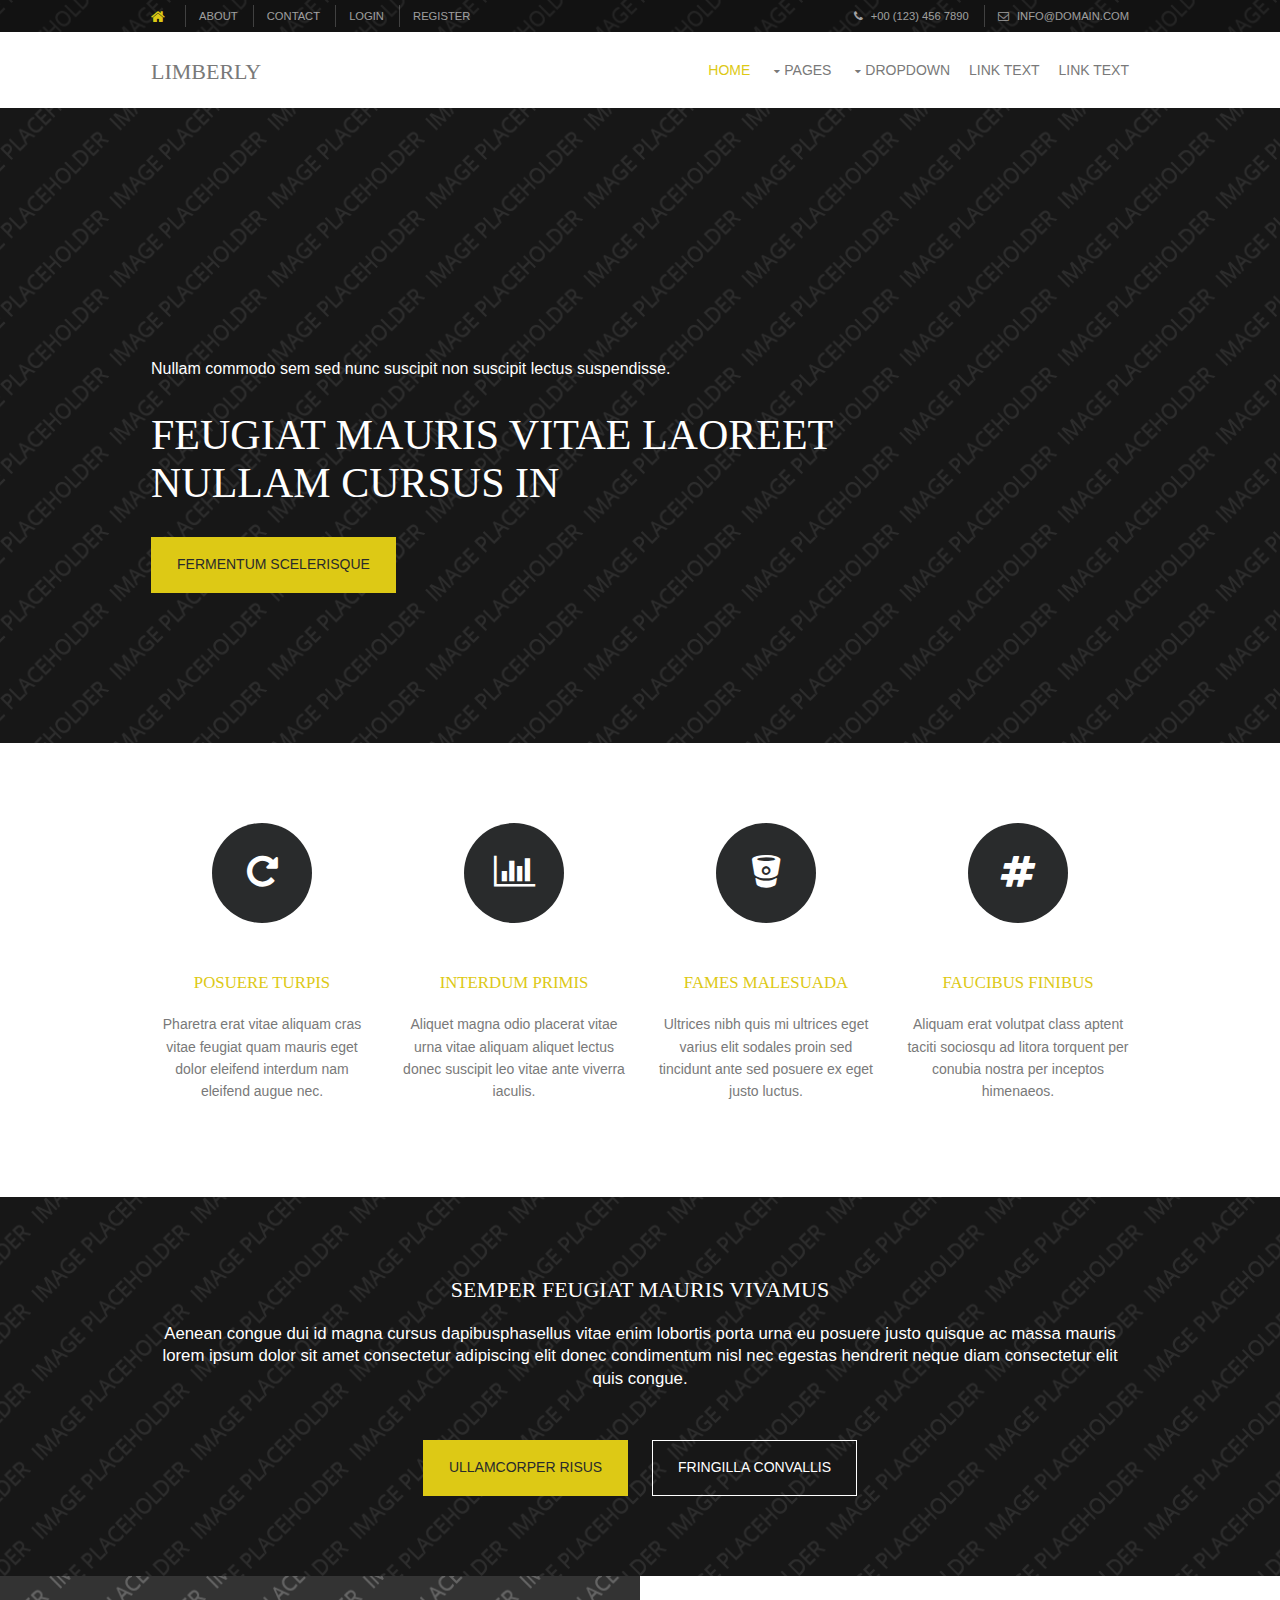
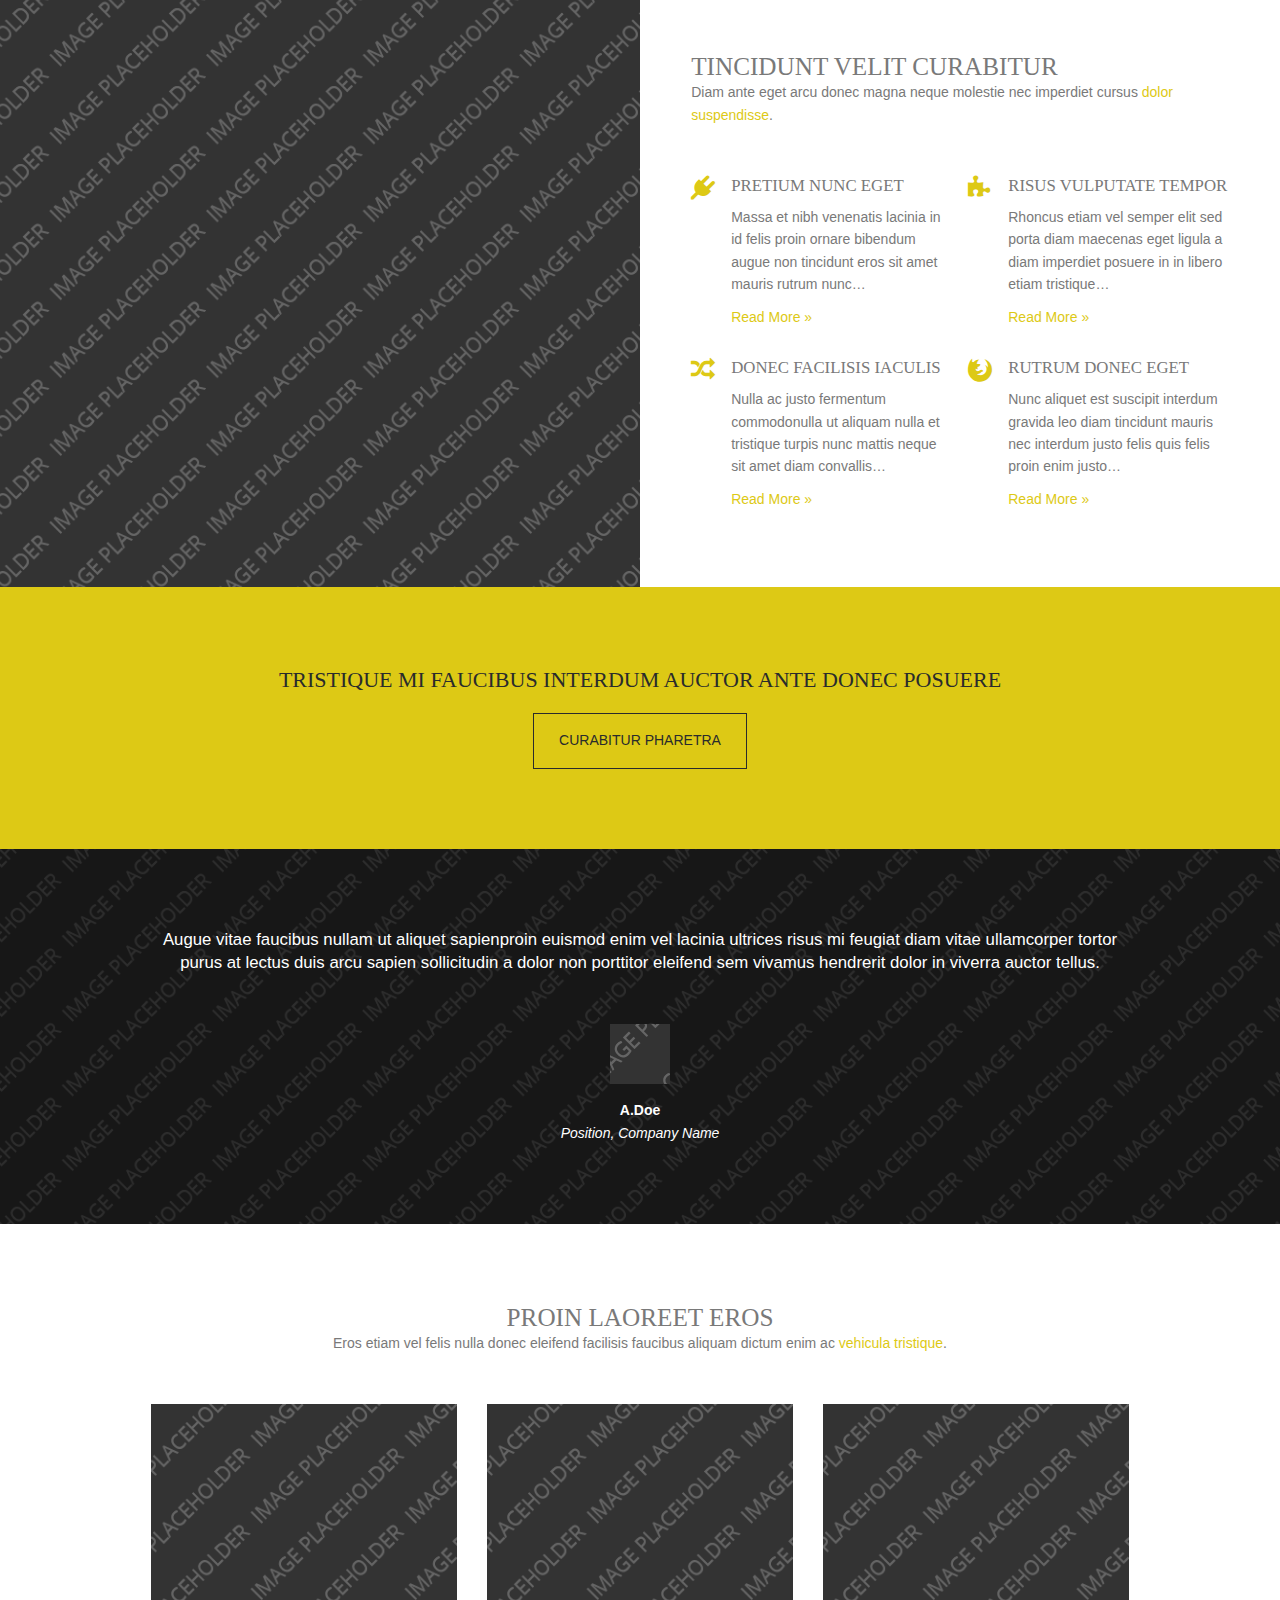
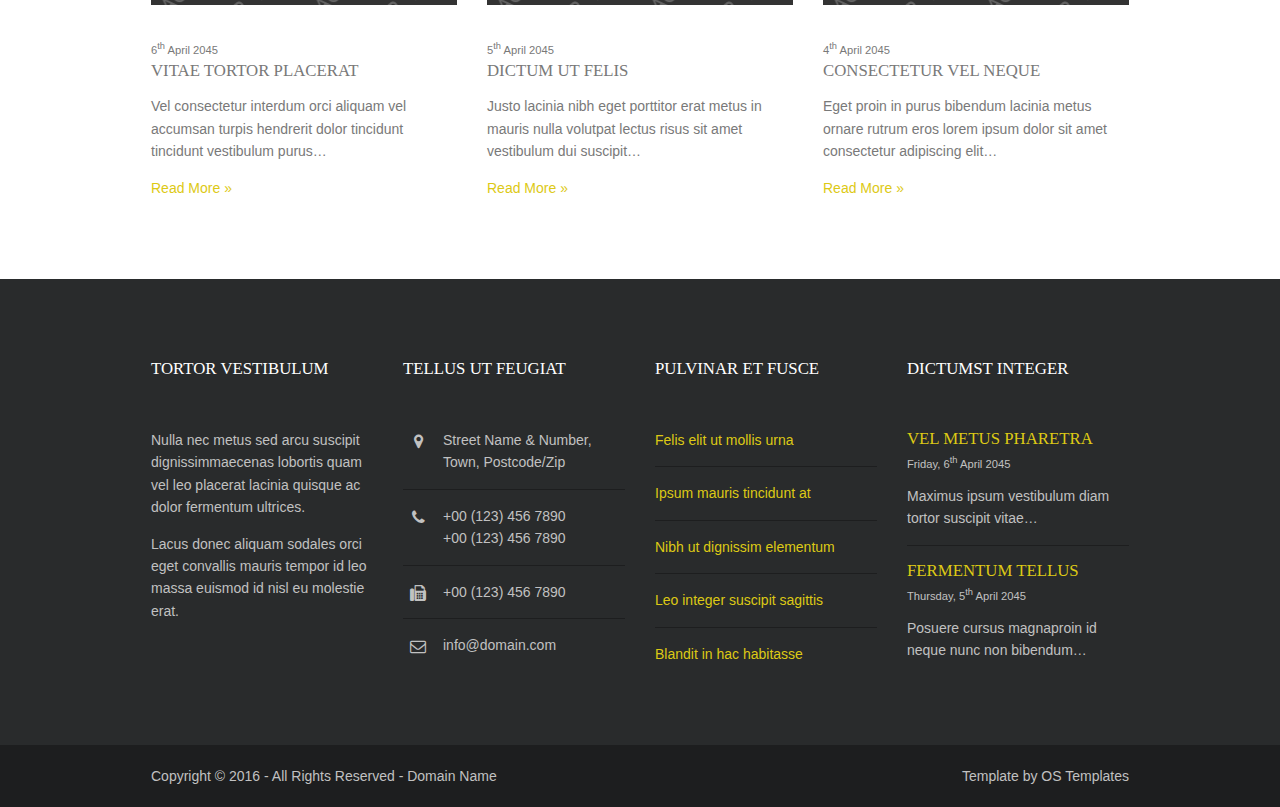
<file: index.html>
<!DOCTYPE html>
<!--
Template Name: Limberly
Author: <a href="http://www.os-templates.com/">OS Templates</a>
Author URI: http://www.os-templates.com/
Licence: Free to use under our free template licence terms
Licence URI: http://www.os-templates.com/template-terms
-->
<html>
<head>
<title>Limberly</title>
<meta charset="utf-8">
<meta name="viewport" content="width=device-width, initial-scale=1.0, maximum-scale=1.0, user-scalable=no">
<link href="layout/styles/layout.css" rel="stylesheet" type="text/css" media="all">
</head>
<body id="top">
<!-- ################################################################################################ -->
<!-- ################################################################################################ -->
<!-- ################################################################################################ -->
<!-- Top Background Image Wrapper -->
<div class="bgded overlay" style="background-image:url('images/demo/backgrounds/01.png');"> 
  <!-- ################################################################################################ -->
  <div class="wrapper row0">
    <div id="topbar" class="hoc clear"> 
      <!-- ################################################################################################ -->
      <div class="fl_left">
        <ul class="nospace">
          <li><a href="#"><i class="fa fa-lg fa-home"></i></a></li>
          <li><a href="#">About</a></li>
          <li><a href="#">Contact</a></li>
          <li><a href="#">Login</a></li>
          <li><a href="#">Register</a></li>
        </ul>
      </div>
      <div class="fl_right">
        <ul class="nospace">
          <li><i class="fa fa-phone"></i> +00 (123) 456 7890</li>
          <li><i class="fa fa-envelope-o"></i> info@domain.com</li>
        </ul>
      </div>
      <!-- ################################################################################################ -->
    </div>
  </div>
  <!-- ################################################################################################ -->
  <!-- ################################################################################################ -->
  <!-- ################################################################################################ -->
  <div class="wrapper row1">
    <header id="header" class="hoc clear"> 
      <!-- ################################################################################################ -->
      <div id="logo" class="fl_left">
        <h1><a href="index.html">Limberly</a></h1>
      </div>
      <nav id="mainav" class="fl_right">
        <ul class="clear">
          <li class="active"><a href="index.html">Home</a></li>
          <li><a class="drop" href="#">Pages</a>
            <ul>
              <li><a href="pages/gallery.html">Gallery</a></li>
              <li><a href="pages/full-width.html">Full Width</a></li>
              <li><a href="pages/sidebar-left.html">Sidebar Left</a></li>
              <li><a href="pages/sidebar-right.html">Sidebar Right</a></li>
              <li><a href="pages/basic-grid.html">Basic Grid</a></li>
            </ul>
          </li>
          <li><a class="drop" href="#">Dropdown</a>
            <ul>
              <li><a href="#">Level 2</a></li>
              <li><a class="drop" href="#">Level 2 + Drop</a>
                <ul>
                  <li><a href="#">Level 3</a></li>
                  <li><a href="#">Level 3</a></li>
                  <li><a href="#">Level 3</a></li>
                </ul>
              </li>
              <li><a href="#">Level 2</a></li>
            </ul>
          </li>
          <li><a href="#">Link Text</a></li>
          <li><a href="#">Link Text</a></li>
        </ul>
      </nav>
      <!-- ################################################################################################ -->
    </header>
  </div>
  <!-- ################################################################################################ -->
  <!-- ################################################################################################ -->
  <!-- ################################################################################################ -->
  <div id="pageintro" class="hoc clear"> 
    <!-- ################################################################################################ -->
    <article class="introtxt">
      <p>Nullam commodo sem sed nunc suscipit non suscipit lectus suspendisse.</p>
      <h2 class="heading">Feugiat mauris vitae laoreet nullam cursus in</h2>
      <footer><a class="btn" href="#">Fermentum scelerisque</a></footer>
    </article>
    <!-- ################################################################################################ -->
    <div class="clear"></div>
  </div>
  <!-- ################################################################################################ -->
</div>
<!-- End Top Background Image Wrapper -->
<!-- ################################################################################################ -->
<!-- ################################################################################################ -->
<!-- ################################################################################################ -->
<div class="wrapper row3">
  <main class="hoc container clear"> 
    <!-- main body -->
    <!-- ################################################################################################ -->
    <div class="group center">
      <article class="one_quarter first"><i class="icon fa fa-repeat"></i>
        <h4 class="font-x1"><a href="#">Posuere turpis</a></h4>
        <p>Pharetra erat vitae aliquam cras vitae feugiat quam mauris eget dolor eleifend interdum nam eleifend augue nec.</p>
      </article>
      <article class="one_quarter"><i class="icon fa fa-bar-chart"></i>
        <h4 class="font-x1"><a href="#">Interdum primis</a></h4>
        <p>Aliquet magna odio placerat vitae urna vitae aliquam aliquet lectus donec suscipit leo vitae ante viverra iaculis.</p>
      </article>
      <article class="one_quarter"><i class="icon fa fa-bitbucket"></i>
        <h4 class="font-x1"><a href="#">Fames malesuada</a></h4>
        <p>Ultrices nibh quis mi ultrices eget varius elit sodales proin sed tincidunt ante sed posuere ex eget justo luctus.</p>
      </article>
      <article class="one_quarter"><i class="icon fa fa-hashtag"></i>
        <h4 class="font-x1"><a href="#">Faucibus finibus</a></h4>
        <p>Aliquam erat volutpat class aptent taciti sociosqu ad litora torquent per conubia nostra per inceptos himenaeos.</p>
      </article>
    </div>
    <!-- ################################################################################################ -->
    <!-- / main body -->
    <div class="clear"></div>
  </main>
</div>
<!-- ################################################################################################ -->
<!-- ################################################################################################ -->
<!-- ################################################################################################ -->
<div class="wrapper bgded overlay" style="background-image:url('images/demo/backgrounds/02.png');">
  <div class="hoc container clear center"> 
    <!-- ################################################################################################ -->
    <article>
      <h2 class="heading">Semper feugiat mauris vivamus</h2>
      <p class="nospace btmspace-50 font-x1">Aenean congue dui id magna cursus dapibusphasellus vitae enim lobortis porta urna eu posuere justo quisque ac massa mauris lorem ipsum dolor sit amet consectetur adipiscing elit donec condimentum nisl nec egestas hendrerit neque diam consectetur elit quis congue.</p>
      <footer>
        <ul class="nospace inline pushright">
          <li><a class="btn" href="#">Ullamcorper risus</a></li>
          <li><a class="btn inverse" href="#">Fringilla convallis</a></li>
        </ul>
      </footer>
    </article>
    <!-- ################################################################################################ -->
  </div>
</div>
<!-- ################################################################################################ -->
<!-- ################################################################################################ -->
<!-- ################################################################################################ -->
<div class="wrapper">
  <div class="split clear" style="background-image:url('images/demo/backgrounds/03.png');">
    <section class="box"> 
      <!-- ################################################################################################ -->
      <div class="btmspace-50">
        <h3 class="font-x2 nospace">Tincidunt velit curabitur</h3>
        <p class="nospace">Diam ante eget arcu donec magna neque molestie nec imperdiet cursus <a href="#">dolor suspendisse</a>.</p>
      </div>
      <ul class="nospace group services">
        <li class="one_half first">
          <article><a href="#"><i class="fa fa-plug"></i></a>
            <h6 class="heading">Pretium nunc eget</h6>
            <p>Massa et nibh venenatis lacinia in id felis proin ornare bibendum augue non tincidunt eros sit amet mauris rutrum nunc&hellip;</p>
            <footer><a href="#">Read More &raquo;</a></footer>
          </article>
        </li>
        <li class="one_half">
          <article><a href="#"><i class="fa fa-puzzle-piece"></i></a>
            <h6 class="heading">Risus vulputate tempor</h6>
            <p>Rhoncus etiam vel semper elit sed porta diam maecenas eget ligula a diam imperdiet posuere in in libero etiam tristique&hellip;</p>
            <footer><a href="#">Read More &raquo;</a></footer>
          </article>
        </li>
        <li class="one_half first">
          <article><a href="#"><i class="fa fa-random"></i></a>
            <h6 class="heading">Donec facilisis iaculis</h6>
            <p>Nulla ac justo fermentum commodonulla ut aliquam nulla et tristique turpis nunc mattis neque sit amet diam convallis&hellip;</p>
            <footer><a href="#">Read More &raquo;</a></footer>
          </article>
        </li>
        <li class="one_half">
          <article><a href="#"><i class="fa fa-firefox"></i></a>
            <h6 class="heading">Rutrum donec eget</h6>
            <p>Nunc aliquet est suscipit interdum gravida leo diam tincidunt mauris nec interdum justo felis quis felis proin enim justo&hellip;</p>
            <footer><a href="#">Read More &raquo;</a></footer>
          </article>
        </li>
      </ul>
      <!-- ################################################################################################ -->
    </section>
  </div>
</div>
<!-- ################################################################################################ -->
<!-- ################################################################################################ -->
<!-- ################################################################################################ -->
<div class="wrapper coloured">
  <article class="hoc container clear center"> 
    <!-- ################################################################################################ -->
    <h6 class="heading capitalise">Tristique mi faucibus interdum auctor ante donec posuere</h6>
    <p class="nospace"><a class="btn inverse" href="#">Curabitur pharetra</a></p>
    <!-- ################################################################################################ -->
  </article>
</div>
<!-- ################################################################################################ -->
<!-- ################################################################################################ -->
<!-- ################################################################################################ -->
<div class="wrapper bgded overlay" style="background-image:url('images/demo/backgrounds/04.png');">
  <div class="hoc container center clear"> 
    <!-- ################################################################################################ -->
    <blockquote class="nospace btmspace-50 font-x1">Augue vitae faucibus nullam ut aliquet sapienproin euismod enim vel lacinia ultrices risus mi feugiat diam vitae ullamcorper tortor purus at lectus duis arcu sapien sollicitudin a dolor non porttitor eleifend sem vivamus hendrerit dolor in viverra auctor tellus.</blockquote>
    <figure><img class="btmspace-15" src="images/demo/60x60.png" alt="">
      <figcaption><strong>A.Doe</strong><br>
        <em>Position, Company Name</em></figcaption>
    </figure>
    <!-- ################################################################################################ -->
  </div>
</div>
<!-- ################################################################################################ -->
<!-- ################################################################################################ -->
<!-- ################################################################################################ -->
<div class="wrapper row3">
  <section class="hoc container clear"> 
    <!-- ################################################################################################ -->
    <div class="center btmspace-50">
      <h3 class="font-x2 nospace">Proin laoreet eros</h3>
      <p class="nospace">Eros etiam vel felis nulla donec eleifend facilisis faucibus aliquam dictum enim ac <a href="#">vehicula tristique</a>.</p>
    </div>
    <div class="group">
      <article class="one_third first"><a href="#"><img class="btmspace-30" src="images/demo/320x210.png" alt=""></a>
        <time class="block font-xs" datetime="2045-04-06">6<sup>th</sup> April 2045</time>
        <h4 class="nospace font-x1">Vitae tortor placerat</h4>
        <p>Vel consectetur interdum orci aliquam vel accumsan turpis hendrerit dolor tincidunt tincidunt vestibulum purus&hellip;</p>
        <p class="nospace"><a href="#">Read More &raquo;</a></p>
      </article>
      <article class="one_third"><a href="#"><img class="btmspace-30" src="images/demo/320x210.png" alt=""></a>
        <time class="block font-xs" datetime="2045-04-05">5<sup>th</sup> April 2045</time>
        <h4 class="nospace font-x1">Dictum ut felis</h4>
        <p>Justo lacinia nibh eget porttitor erat metus in mauris nulla volutpat lectus risus sit amet vestibulum dui suscipit&hellip;</p>
        <p class="nospace"><a href="#">Read More &raquo;</a></p>
      </article>
      <article class="one_third"><a href="#"><img class="btmspace-30" src="images/demo/320x210.png" alt=""></a>
        <time class="block font-xs" datetime="2045-04-04">4<sup>th</sup> April 2045</time>
        <h4 class="nospace font-x1">Consectetur vel neque</h4>
        <p>Eget proin in purus bibendum lacinia metus ornare rutrum eros lorem ipsum dolor sit amet consectetur adipiscing elit&hellip;</p>
        <p class="nospace"><a href="#">Read More &raquo;</a></p>
      </article>
    </div>
    <!-- ################################################################################################ -->
  </section>
</div>
<!-- ################################################################################################ -->
<!-- ################################################################################################ -->
<!-- ################################################################################################ -->
<div class="wrapper row4">
  <footer id="footer" class="hoc clear"> 
    <!-- ################################################################################################ -->
    <div class="one_quarter first">
      <h6 class="title">Tortor vestibulum</h6>
      <p>Nulla nec metus sed arcu suscipit dignissimmaecenas lobortis quam vel leo placerat lacinia quisque ac dolor fermentum ultrices.</p>
      <p>Lacus donec aliquam sodales orci eget convallis mauris tempor id leo massa euismod id nisl eu molestie erat.</p>
    </div>
    <div class="one_quarter">
      <h6 class="title">Tellus ut feugiat</h6>
      <ul class="nospace linklist contact">
        <li><i class="fa fa-map-marker"></i>
          <address>
          Street Name &amp; Number, Town, Postcode/Zip
          </address>
        </li>
        <li><i class="fa fa-phone"></i> +00 (123) 456 7890<br>
          +00 (123) 456 7890</li>
        <li><i class="fa fa-fax"></i> +00 (123) 456 7890</li>
        <li><i class="fa fa-envelope-o"></i> info@domain.com</li>
      </ul>
    </div>
    <div class="one_quarter">
      <h6 class="title">Pulvinar et fusce</h6>
      <ul class="nospace linklist">
        <li><a href="#">Felis elit ut mollis urna</a></li>
        <li><a href="#">Ipsum mauris tincidunt at</a></li>
        <li><a href="#">Nibh ut dignissim elementum</a></li>
        <li><a href="#">Leo integer suscipit sagittis</a></li>
        <li><a href="#">Blandit in hac habitasse</a></li>
      </ul>
    </div>
    <div class="one_quarter">
      <h6 class="title">Dictumst integer</h6>
      <ul class="nospace linklist">
        <li>
          <article>
            <h6 class="nospace font-x1"><a href="#">Vel metus pharetra</a></h6>
            <time class="font-xs block btmspace-10" datetime="2045-04-06">Friday, 6<sup>th</sup> April 2045</time>
            <p class="nospace">Maximus ipsum vestibulum diam tortor suscipit vitae&hellip;</p>
          </article>
        </li>
        <li>
          <article>
            <h6 class="nospace font-x1"><a href="#">Fermentum tellus</a></h6>
            <time class="font-xs block btmspace-10" datetime="2045-04-05">Thursday, 5<sup>th</sup> April 2045</time>
            <p class="nospace">Posuere cursus magnaproin id neque nunc non bibendum&hellip;</p>
          </article>
        </li>
      </ul>
    </div>
    <!-- ################################################################################################ -->
  </footer>
</div>
<!-- ################################################################################################ -->
<!-- ################################################################################################ -->
<!-- ################################################################################################ -->
<div class="wrapper row5">
  <div id="copyright" class="hoc clear"> 
    <!-- ################################################################################################ -->
    <p class="fl_left">Copyright &copy; 2016 - All Rights Reserved - <a href="#">Domain Name</a></p>
    <p class="fl_right">Template by <a target="_blank" href="http://www.os-templates.com/" title="Free Website Templates">OS Templates</a></p>
    <!-- ################################################################################################ -->
  </div>
</div>
<!-- ################################################################################################ -->
<!-- ################################################################################################ -->
<!-- ################################################################################################ -->
<a id="backtotop" href="#top"><i class="fa fa-chevron-up"></i></a>
<!-- JAVASCRIPTS -->
<script src="layout/scripts/jquery.min.js"></script>
<script src="layout/scripts/jquery.backtotop.js"></script>
<script src="layout/scripts/jquery.mobilemenu.js"></script>
</body>
</html>
</file>
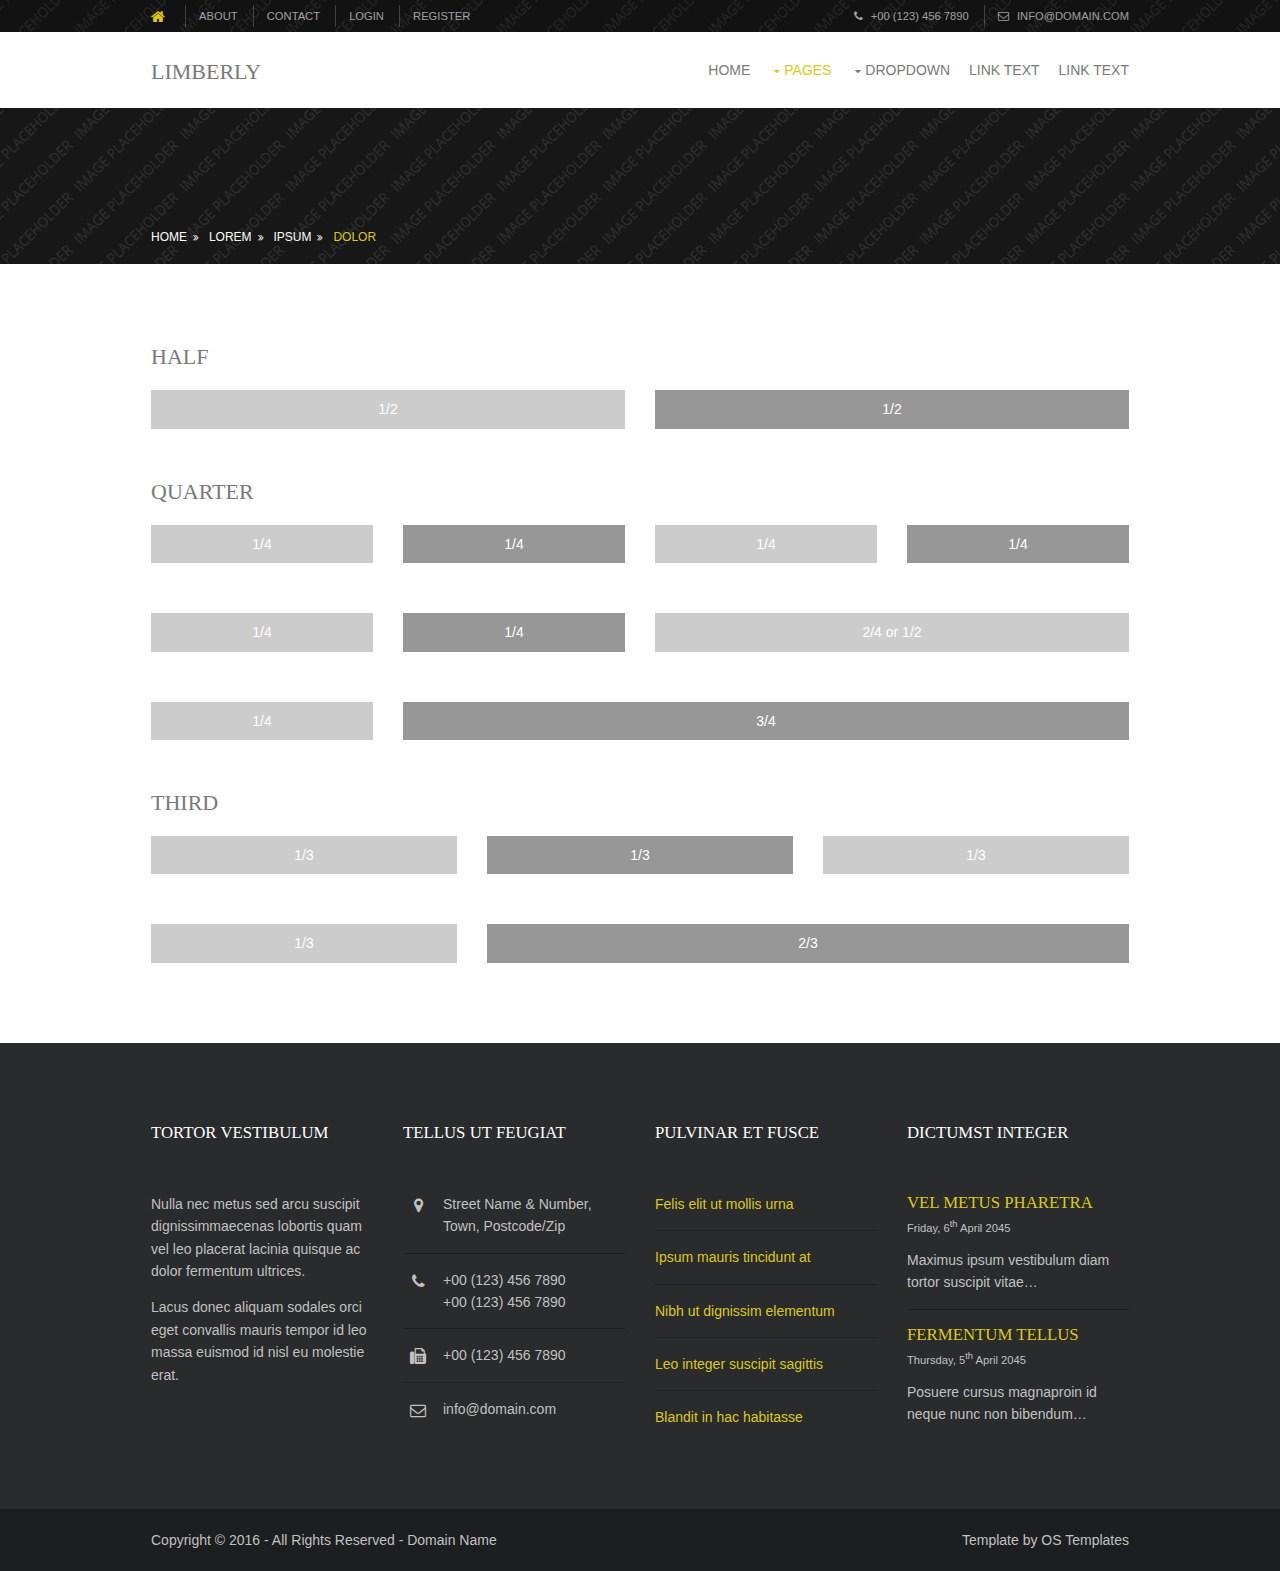
<file: pages/basic-grid.html>
<!DOCTYPE html>
<!--
Template Name: Limberly
Author: <a href="http://www.os-templates.com/">OS Templates</a>
Author URI: http://www.os-templates.com/
Licence: Free to use under our free template licence terms
Licence URI: http://www.os-templates.com/template-terms
-->
<html>
<head>
<title>Limberly | Pages | Basic Grid</title>
<meta charset="utf-8">
<meta name="viewport" content="width=device-width, initial-scale=1.0, maximum-scale=1.0, user-scalable=no">
<link href="../layout/styles/layout.css" rel="stylesheet" type="text/css" media="all">
<style type="text/css">
/* DEMO ONLY */
.container .demo{text-align:center;}
.container .demo div{padding:8px 0;}
.container .demo div:nth-child(odd){color:#FFFFFF; background:#CCCCCC;}
.container .demo div:nth-child(even){color:#FFFFFF; background:#979797;}
@media screen and (max-width:900px){.container .demo div{margin-bottom:0;}}
/* DEMO ONLY */
</style>
</head>
<body id="top">
<!-- ################################################################################################ -->
<!-- ################################################################################################ -->
<!-- ################################################################################################ -->
<!-- Top Background Image Wrapper -->
<div class="bgded overlay" style="background-image:url('../images/demo/backgrounds/01.png');"> 
  <!-- ################################################################################################ -->
  <div class="wrapper row0">
    <div id="topbar" class="hoc clear"> 
      <!-- ################################################################################################ -->
      <div class="fl_left">
        <ul class="nospace">
          <li><a href="#"><i class="fa fa-lg fa-home"></i></a></li>
          <li><a href="#">About</a></li>
          <li><a href="#">Contact</a></li>
          <li><a href="#">Login</a></li>
          <li><a href="#">Register</a></li>
        </ul>
      </div>
      <div class="fl_right">
        <ul class="nospace">
          <li><i class="fa fa-phone"></i> +00 (123) 456 7890</li>
          <li><i class="fa fa-envelope-o"></i> info@domain.com</li>
        </ul>
      </div>
      <!-- ################################################################################################ -->
    </div>
  </div>
  <!-- ################################################################################################ -->
  <!-- ################################################################################################ -->
  <!-- ################################################################################################ -->
  <div class="wrapper row1">
    <header id="header" class="hoc clear"> 
      <!-- ################################################################################################ -->
      <div id="logo" class="fl_left">
        <h1><a href="../index.html">Limberly</a></h1>
      </div>
      <nav id="mainav" class="fl_right">
        <ul class="clear">
          <li><a href="../index.html">Home</a></li>
          <li class="active"><a class="drop" href="#">Pages</a>
            <ul>
              <li><a href="gallery.html">Gallery</a></li>
              <li><a href="full-width.html">Full Width</a></li>
              <li><a href="sidebar-left.html">Sidebar Left</a></li>
              <li><a href="sidebar-right.html">Sidebar Right</a></li>
              <li class="active"><a href="basic-grid.html">Basic Grid</a></li>
            </ul>
          </li>
          <li><a class="drop" href="#">Dropdown</a>
            <ul>
              <li><a href="#">Level 2</a></li>
              <li><a class="drop" href="#">Level 2 + Drop</a>
                <ul>
                  <li><a href="#">Level 3</a></li>
                  <li><a href="#">Level 3</a></li>
                  <li><a href="#">Level 3</a></li>
                </ul>
              </li>
              <li><a href="#">Level 2</a></li>
            </ul>
          </li>
          <li><a href="#">Link Text</a></li>
          <li><a href="#">Link Text</a></li>
        </ul>
      </nav>
      <!-- ################################################################################################ -->
    </header>
  </div>
  <!-- ################################################################################################ -->
  <!-- ################################################################################################ -->
  <!-- ################################################################################################ -->
  <div class="wrapper row2">
    <div id="breadcrumb" class="hoc clear"> 
      <!-- ################################################################################################ -->
      <ul>
        <li><a href="#">Home</a></li>
        <li><a href="#">Lorem</a></li>
        <li><a href="#">Ipsum</a></li>
        <li><a href="#">Dolor</a></li>
      </ul>
      <!-- ################################################################################################ -->
    </div>
  </div>
  <!-- ################################################################################################ -->
</div>
<!-- End Top Background Image Wrapper -->
<!-- ################################################################################################ -->
<!-- ################################################################################################ -->
<!-- ################################################################################################ -->
<div class="wrapper row3">
  <main class="hoc container clear"> 
    <!-- main body -->
    <!-- ################################################################################################ -->
    <div class="content"> 
      <!-- ################################################################################################ -->
      <h2>Half</h2>
      <!-- ################################################################################################ -->
      <div class="group btmspace-50 demo">
        <div class="one_half first">1/2</div>
        <div class="one_half">1/2</div>
      </div>
      <!-- ################################################################################################ -->
      <h2>Quarter</h2>
      <!-- ################################################################################################ -->
      <div class="group btmspace-50 demo">
        <div class="one_quarter first">1/4</div>
        <div class="one_quarter">1/4</div>
        <div class="one_quarter">1/4</div>
        <div class="one_quarter">1/4</div>
      </div>
      <div class="group btmspace-50 demo">
        <div class="one_quarter first">1/4</div>
        <div class="one_quarter">1/4</div>
        <div class="two_quarter">2/4 or 1/2</div>
      </div>
      <div class="group btmspace-50 demo">
        <div class="one_quarter first">1/4</div>
        <div class="three_quarter">3/4</div>
      </div>
      <!-- ################################################################################################ -->
      <h2>Third</h2>
      <!-- ################################################################################################ -->
      <div class="group btmspace-50 demo">
        <div class="one_third first">1/3</div>
        <div class="one_third">1/3</div>
        <div class="one_third">1/3</div>
      </div>
      <div class="group demo">
        <div class="one_third first">1/3</div>
        <div class="two_third">2/3</div>
      </div>
      <!-- ################################################################################################ -->
    </div>
    <!-- ################################################################################################ -->
    <!-- / main body -->
    <div class="clear"></div>
  </main>
</div>
<!-- ################################################################################################ -->
<!-- ################################################################################################ -->
<!-- ################################################################################################ -->
<div class="wrapper row4">
  <footer id="footer" class="hoc clear"> 
    <!-- ################################################################################################ -->
    <div class="one_quarter first">
      <h6 class="title">Tortor vestibulum</h6>
      <p>Nulla nec metus sed arcu suscipit dignissimmaecenas lobortis quam vel leo placerat lacinia quisque ac dolor fermentum ultrices.</p>
      <p>Lacus donec aliquam sodales orci eget convallis mauris tempor id leo massa euismod id nisl eu molestie erat.</p>
    </div>
    <div class="one_quarter">
      <h6 class="title">Tellus ut feugiat</h6>
      <ul class="nospace linklist contact">
        <li><i class="fa fa-map-marker"></i>
          <address>
          Street Name &amp; Number, Town, Postcode/Zip
          </address>
        </li>
        <li><i class="fa fa-phone"></i> +00 (123) 456 7890<br>
          +00 (123) 456 7890</li>
        <li><i class="fa fa-fax"></i> +00 (123) 456 7890</li>
        <li><i class="fa fa-envelope-o"></i> info@domain.com</li>
      </ul>
    </div>
    <div class="one_quarter">
      <h6 class="title">Pulvinar et fusce</h6>
      <ul class="nospace linklist">
        <li><a href="#">Felis elit ut mollis urna</a></li>
        <li><a href="#">Ipsum mauris tincidunt at</a></li>
        <li><a href="#">Nibh ut dignissim elementum</a></li>
        <li><a href="#">Leo integer suscipit sagittis</a></li>
        <li><a href="#">Blandit in hac habitasse</a></li>
      </ul>
    </div>
    <div class="one_quarter">
      <h6 class="title">Dictumst integer</h6>
      <ul class="nospace linklist">
        <li>
          <article>
            <h6 class="nospace font-x1"><a href="#">Vel metus pharetra</a></h6>
            <time class="font-xs block btmspace-10" datetime="2045-04-06">Friday, 6<sup>th</sup> April 2045</time>
            <p class="nospace">Maximus ipsum vestibulum diam tortor suscipit vitae&hellip;</p>
          </article>
        </li>
        <li>
          <article>
            <h6 class="nospace font-x1"><a href="#">Fermentum tellus</a></h6>
            <time class="font-xs block btmspace-10" datetime="2045-04-05">Thursday, 5<sup>th</sup> April 2045</time>
            <p class="nospace">Posuere cursus magnaproin id neque nunc non bibendum&hellip;</p>
          </article>
        </li>
      </ul>
    </div>
    <!-- ################################################################################################ -->
  </footer>
</div>
<!-- ################################################################################################ -->
<!-- ################################################################################################ -->
<!-- ################################################################################################ -->
<div class="wrapper row5">
  <div id="copyright" class="hoc clear"> 
    <!-- ################################################################################################ -->
    <p class="fl_left">Copyright &copy; 2016 - All Rights Reserved - <a href="#">Domain Name</a></p>
    <p class="fl_right">Template by <a target="_blank" href="http://www.os-templates.com/" title="Free Website Templates">OS Templates</a></p>
    <!-- ################################################################################################ -->
  </div>
</div>
<!-- ################################################################################################ -->
<!-- ################################################################################################ -->
<!-- ################################################################################################ -->
<a id="backtotop" href="#top"><i class="fa fa-chevron-up"></i></a>
<!-- JAVASCRIPTS -->
<script src="../layout/scripts/jquery.min.js"></script>
<script src="../layout/scripts/jquery.backtotop.js"></script>
<script src="../layout/scripts/jquery.mobilemenu.js"></script>
</body>
</html>
</file>
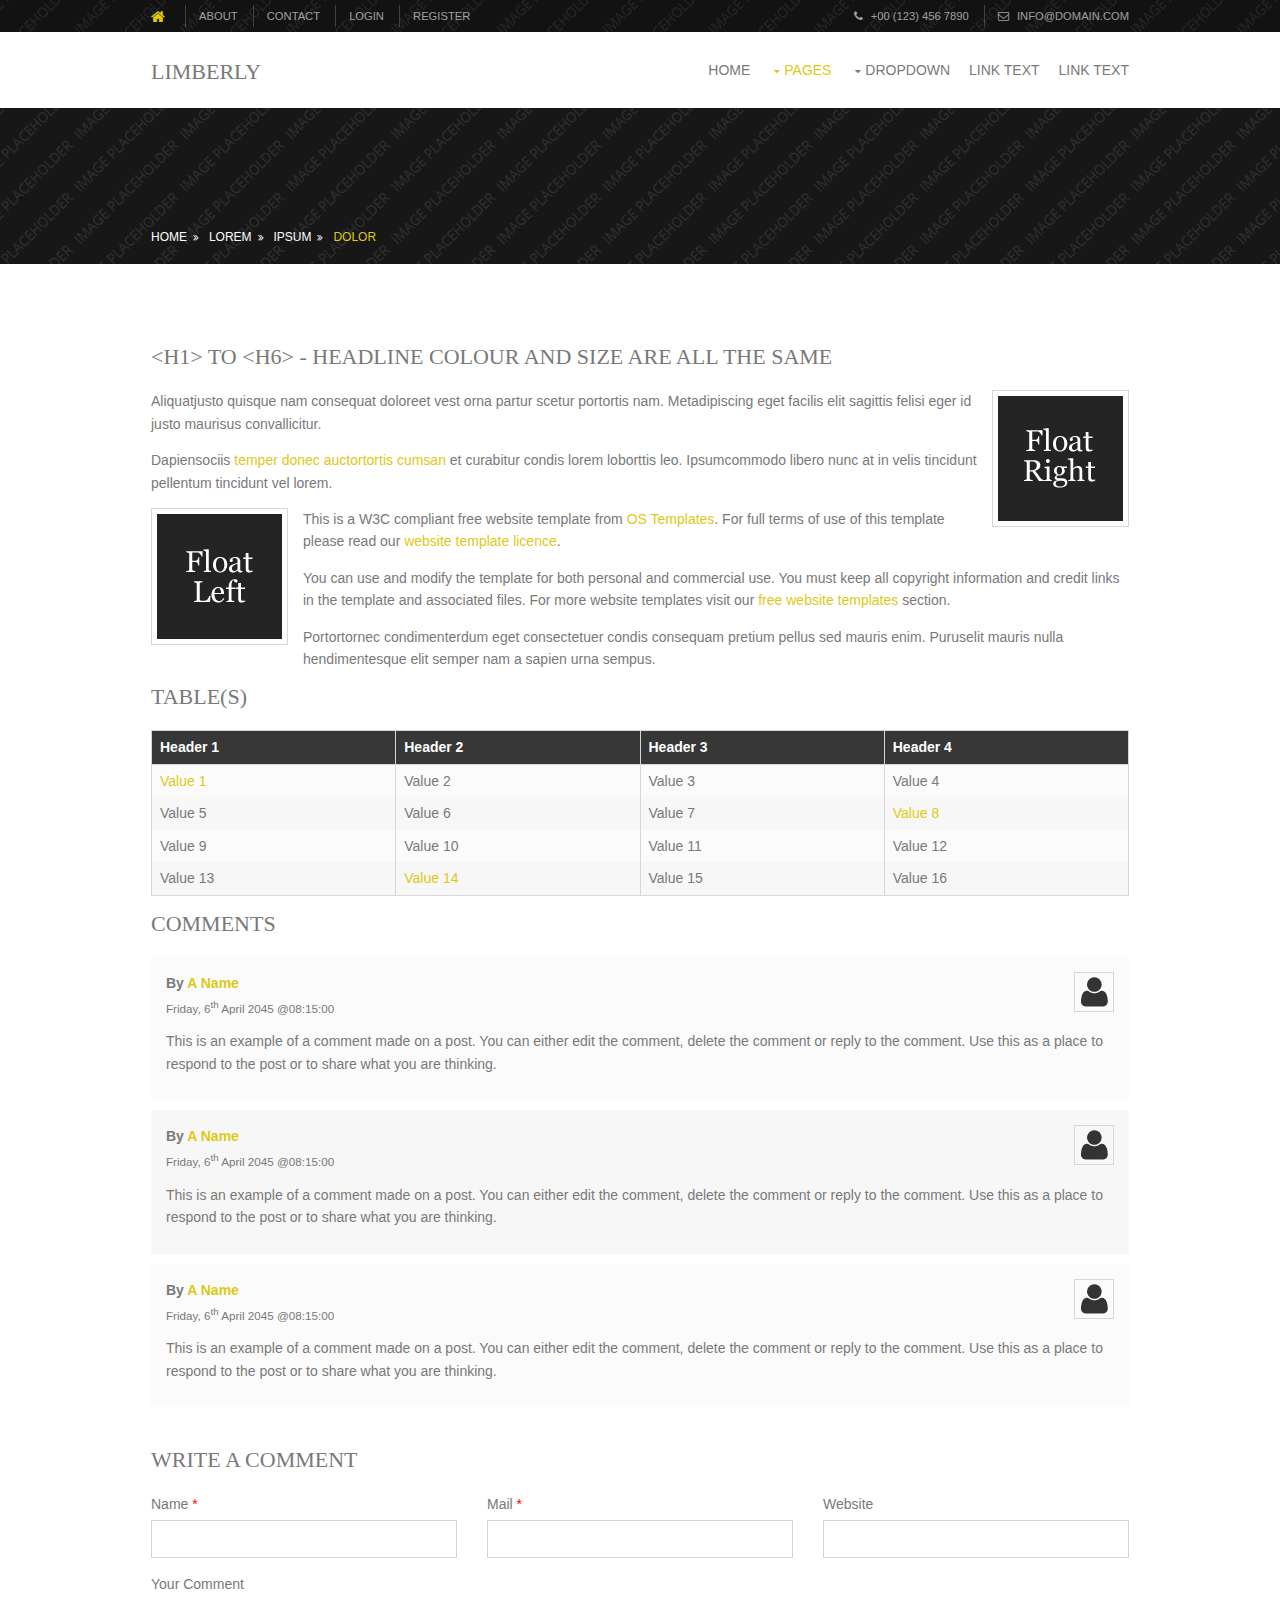
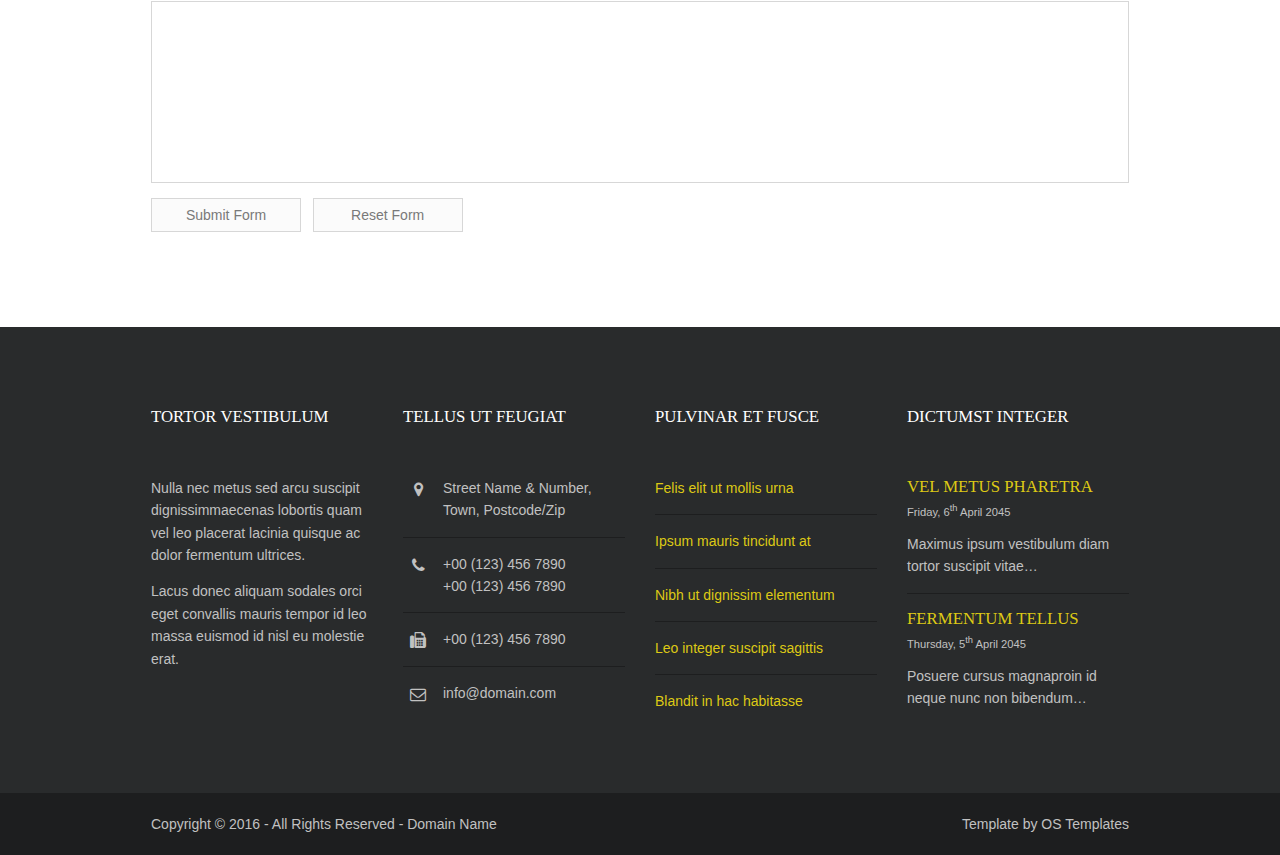
<file: pages/full-width.html>
<!DOCTYPE html>
<!--
Template Name: Limberly
Author: <a href="http://www.os-templates.com/">OS Templates</a>
Author URI: http://www.os-templates.com/
Licence: Free to use under our free template licence terms
Licence URI: http://www.os-templates.com/template-terms
-->
<html>
<head>
<title>Limberly | Pages | Full Width</title>
<meta charset="utf-8">
<meta name="viewport" content="width=device-width, initial-scale=1.0, maximum-scale=1.0, user-scalable=no">
<link href="../layout/styles/layout.css" rel="stylesheet" type="text/css" media="all">
</head>
<body id="top">
<!-- ################################################################################################ -->
<!-- ################################################################################################ -->
<!-- ################################################################################################ -->
<!-- Top Background Image Wrapper -->
<div class="bgded overlay" style="background-image:url('../images/demo/backgrounds/01.png');"> 
  <!-- ################################################################################################ -->
  <div class="wrapper row0">
    <div id="topbar" class="hoc clear"> 
      <!-- ################################################################################################ -->
      <div class="fl_left">
        <ul class="nospace">
          <li><a href="#"><i class="fa fa-lg fa-home"></i></a></li>
          <li><a href="#">About</a></li>
          <li><a href="#">Contact</a></li>
          <li><a href="#">Login</a></li>
          <li><a href="#">Register</a></li>
        </ul>
      </div>
      <div class="fl_right">
        <ul class="nospace">
          <li><i class="fa fa-phone"></i> +00 (123) 456 7890</li>
          <li><i class="fa fa-envelope-o"></i> info@domain.com</li>
        </ul>
      </div>
      <!-- ################################################################################################ -->
    </div>
  </div>
  <!-- ################################################################################################ -->
  <!-- ################################################################################################ -->
  <!-- ################################################################################################ -->
  <div class="wrapper row1">
    <header id="header" class="hoc clear"> 
      <!-- ################################################################################################ -->
      <div id="logo" class="fl_left">
        <h1><a href="../index.html">Limberly</a></h1>
      </div>
      <nav id="mainav" class="fl_right">
        <ul class="clear">
          <li><a href="../index.html">Home</a></li>
          <li class="active"><a class="drop" href="#">Pages</a>
            <ul>
              <li><a href="gallery.html">Gallery</a></li>
              <li class="active"><a href="full-width.html">Full Width</a></li>
              <li><a href="sidebar-left.html">Sidebar Left</a></li>
              <li><a href="sidebar-right.html">Sidebar Right</a></li>
              <li><a href="basic-grid.html">Basic Grid</a></li>
            </ul>
          </li>
          <li><a class="drop" href="#">Dropdown</a>
            <ul>
              <li><a href="#">Level 2</a></li>
              <li><a class="drop" href="#">Level 2 + Drop</a>
                <ul>
                  <li><a href="#">Level 3</a></li>
                  <li><a href="#">Level 3</a></li>
                  <li><a href="#">Level 3</a></li>
                </ul>
              </li>
              <li><a href="#">Level 2</a></li>
            </ul>
          </li>
          <li><a href="#">Link Text</a></li>
          <li><a href="#">Link Text</a></li>
        </ul>
      </nav>
      <!-- ################################################################################################ -->
    </header>
  </div>
  <!-- ################################################################################################ -->
  <!-- ################################################################################################ -->
  <!-- ################################################################################################ -->
  <div class="wrapper row2">
    <div id="breadcrumb" class="hoc clear"> 
      <!-- ################################################################################################ -->
      <ul>
        <li><a href="#">Home</a></li>
        <li><a href="#">Lorem</a></li>
        <li><a href="#">Ipsum</a></li>
        <li><a href="#">Dolor</a></li>
      </ul>
      <!-- ################################################################################################ -->
    </div>
  </div>
  <!-- ################################################################################################ -->
</div>
<!-- End Top Background Image Wrapper -->
<!-- ################################################################################################ -->
<!-- ################################################################################################ -->
<!-- ################################################################################################ -->
<div class="wrapper row3">
  <main class="hoc container clear"> 
    <!-- main body -->
    <!-- ################################################################################################ -->
    <div class="content"> 
      <!-- ################################################################################################ -->
      <h1>&lt;h1&gt; to &lt;h6&gt; - Headline Colour and Size Are All The Same</h1>
      <img class="imgr borderedbox inspace-5" src="../images/demo/imgr.gif" alt="">
      <p>Aliquatjusto quisque nam consequat doloreet vest orna partur scetur portortis nam. Metadipiscing eget facilis elit sagittis felisi eger id justo maurisus convallicitur.</p>
      <p>Dapiensociis <a href="#">temper donec auctortortis cumsan</a> et curabitur condis lorem loborttis leo. Ipsumcommodo libero nunc at in velis tincidunt pellentum tincidunt vel lorem.</p>
      <img class="imgl borderedbox inspace-5" src="../images/demo/imgl.gif" alt="">
      <p>This is a W3C compliant free website template from <a href="http://www.os-templates.com/" title="Free Website Templates">OS Templates</a>. For full terms of use of this template please read our <a href="http://www.os-templates.com/template-terms">website template licence</a>.</p>
      <p>You can use and modify the template for both personal and commercial use. You must keep all copyright information and credit links in the template and associated files. For more website templates visit our <a href="http://www.os-templates.com/">free website templates</a> section.</p>
      <p>Portortornec condimenterdum eget consectetuer condis consequam pretium pellus sed mauris enim. Puruselit mauris nulla hendimentesque elit semper nam a sapien urna sempus.</p>
      <h1>Table(s)</h1>
      <div class="scrollable">
        <table>
          <thead>
            <tr>
              <th>Header 1</th>
              <th>Header 2</th>
              <th>Header 3</th>
              <th>Header 4</th>
            </tr>
          </thead>
          <tbody>
            <tr>
              <td><a href="#">Value 1</a></td>
              <td>Value 2</td>
              <td>Value 3</td>
              <td>Value 4</td>
            </tr>
            <tr>
              <td>Value 5</td>
              <td>Value 6</td>
              <td>Value 7</td>
              <td><a href="#">Value 8</a></td>
            </tr>
            <tr>
              <td>Value 9</td>
              <td>Value 10</td>
              <td>Value 11</td>
              <td>Value 12</td>
            </tr>
            <tr>
              <td>Value 13</td>
              <td><a href="#">Value 14</a></td>
              <td>Value 15</td>
              <td>Value 16</td>
            </tr>
          </tbody>
        </table>
      </div>
      <div id="comments">
        <h2>Comments</h2>
        <ul>
          <li>
            <article>
              <header>
                <figure class="avatar"><img src="../images/demo/avatar.png" alt=""></figure>
                <address>
                By <a href="#">A Name</a>
                </address>
                <time datetime="2045-04-06T08:15+00:00">Friday, 6<sup>th</sup> April 2045 @08:15:00</time>
              </header>
              <div class="comcont">
                <p>This is an example of a comment made on a post. You can either edit the comment, delete the comment or reply to the comment. Use this as a place to respond to the post or to share what you are thinking.</p>
              </div>
            </article>
          </li>
          <li>
            <article>
              <header>
                <figure class="avatar"><img src="../images/demo/avatar.png" alt=""></figure>
                <address>
                By <a href="#">A Name</a>
                </address>
                <time datetime="2045-04-06T08:15+00:00">Friday, 6<sup>th</sup> April 2045 @08:15:00</time>
              </header>
              <div class="comcont">
                <p>This is an example of a comment made on a post. You can either edit the comment, delete the comment or reply to the comment. Use this as a place to respond to the post or to share what you are thinking.</p>
              </div>
            </article>
          </li>
          <li>
            <article>
              <header>
                <figure class="avatar"><img src="../images/demo/avatar.png" alt=""></figure>
                <address>
                By <a href="#">A Name</a>
                </address>
                <time datetime="2045-04-06T08:15+00:00">Friday, 6<sup>th</sup> April 2045 @08:15:00</time>
              </header>
              <div class="comcont">
                <p>This is an example of a comment made on a post. You can either edit the comment, delete the comment or reply to the comment. Use this as a place to respond to the post or to share what you are thinking.</p>
              </div>
            </article>
          </li>
        </ul>
        <h2>Write A Comment</h2>
        <form action="#" method="post">
          <div class="one_third first">
            <label for="name">Name <span>*</span></label>
            <input type="text" name="name" id="name" value="" size="22" required>
          </div>
          <div class="one_third">
            <label for="email">Mail <span>*</span></label>
            <input type="email" name="email" id="email" value="" size="22" required>
          </div>
          <div class="one_third">
            <label for="url">Website</label>
            <input type="url" name="url" id="url" value="" size="22">
          </div>
          <div class="block clear">
            <label for="comment">Your Comment</label>
            <textarea name="comment" id="comment" cols="25" rows="10"></textarea>
          </div>
          <div>
            <input type="submit" name="submit" value="Submit Form">
            &nbsp;
            <input type="reset" name="reset" value="Reset Form">
          </div>
        </form>
      </div>
      <!-- ################################################################################################ -->
    </div>
    <!-- ################################################################################################ -->
    <!-- / main body -->
    <div class="clear"></div>
  </main>
</div>
<!-- ################################################################################################ -->
<!-- ################################################################################################ -->
<!-- ################################################################################################ -->
<div class="wrapper row4">
  <footer id="footer" class="hoc clear"> 
    <!-- ################################################################################################ -->
    <div class="one_quarter first">
      <h6 class="title">Tortor vestibulum</h6>
      <p>Nulla nec metus sed arcu suscipit dignissimmaecenas lobortis quam vel leo placerat lacinia quisque ac dolor fermentum ultrices.</p>
      <p>Lacus donec aliquam sodales orci eget convallis mauris tempor id leo massa euismod id nisl eu molestie erat.</p>
    </div>
    <div class="one_quarter">
      <h6 class="title">Tellus ut feugiat</h6>
      <ul class="nospace linklist contact">
        <li><i class="fa fa-map-marker"></i>
          <address>
          Street Name &amp; Number, Town, Postcode/Zip
          </address>
        </li>
        <li><i class="fa fa-phone"></i> +00 (123) 456 7890<br>
          +00 (123) 456 7890</li>
        <li><i class="fa fa-fax"></i> +00 (123) 456 7890</li>
        <li><i class="fa fa-envelope-o"></i> info@domain.com</li>
      </ul>
    </div>
    <div class="one_quarter">
      <h6 class="title">Pulvinar et fusce</h6>
      <ul class="nospace linklist">
        <li><a href="#">Felis elit ut mollis urna</a></li>
        <li><a href="#">Ipsum mauris tincidunt at</a></li>
        <li><a href="#">Nibh ut dignissim elementum</a></li>
        <li><a href="#">Leo integer suscipit sagittis</a></li>
        <li><a href="#">Blandit in hac habitasse</a></li>
      </ul>
    </div>
    <div class="one_quarter">
      <h6 class="title">Dictumst integer</h6>
      <ul class="nospace linklist">
        <li>
          <article>
            <h6 class="nospace font-x1"><a href="#">Vel metus pharetra</a></h6>
            <time class="font-xs block btmspace-10" datetime="2045-04-06">Friday, 6<sup>th</sup> April 2045</time>
            <p class="nospace">Maximus ipsum vestibulum diam tortor suscipit vitae&hellip;</p>
          </article>
        </li>
        <li>
          <article>
            <h6 class="nospace font-x1"><a href="#">Fermentum tellus</a></h6>
            <time class="font-xs block btmspace-10" datetime="2045-04-05">Thursday, 5<sup>th</sup> April 2045</time>
            <p class="nospace">Posuere cursus magnaproin id neque nunc non bibendum&hellip;</p>
          </article>
        </li>
      </ul>
    </div>
    <!-- ################################################################################################ -->
  </footer>
</div>
<!-- ################################################################################################ -->
<!-- ################################################################################################ -->
<!-- ################################################################################################ -->
<div class="wrapper row5">
  <div id="copyright" class="hoc clear"> 
    <!-- ################################################################################################ -->
    <p class="fl_left">Copyright &copy; 2016 - All Rights Reserved - <a href="#">Domain Name</a></p>
    <p class="fl_right">Template by <a target="_blank" href="http://www.os-templates.com/" title="Free Website Templates">OS Templates</a></p>
    <!-- ################################################################################################ -->
  </div>
</div>
<!-- ################################################################################################ -->
<!-- ################################################################################################ -->
<!-- ################################################################################################ -->
<a id="backtotop" href="#top"><i class="fa fa-chevron-up"></i></a>
<!-- JAVASCRIPTS -->
<script src="../layout/scripts/jquery.min.js"></script>
<script src="../layout/scripts/jquery.backtotop.js"></script>
<script src="../layout/scripts/jquery.mobilemenu.js"></script>
</body>
</html>
</file>
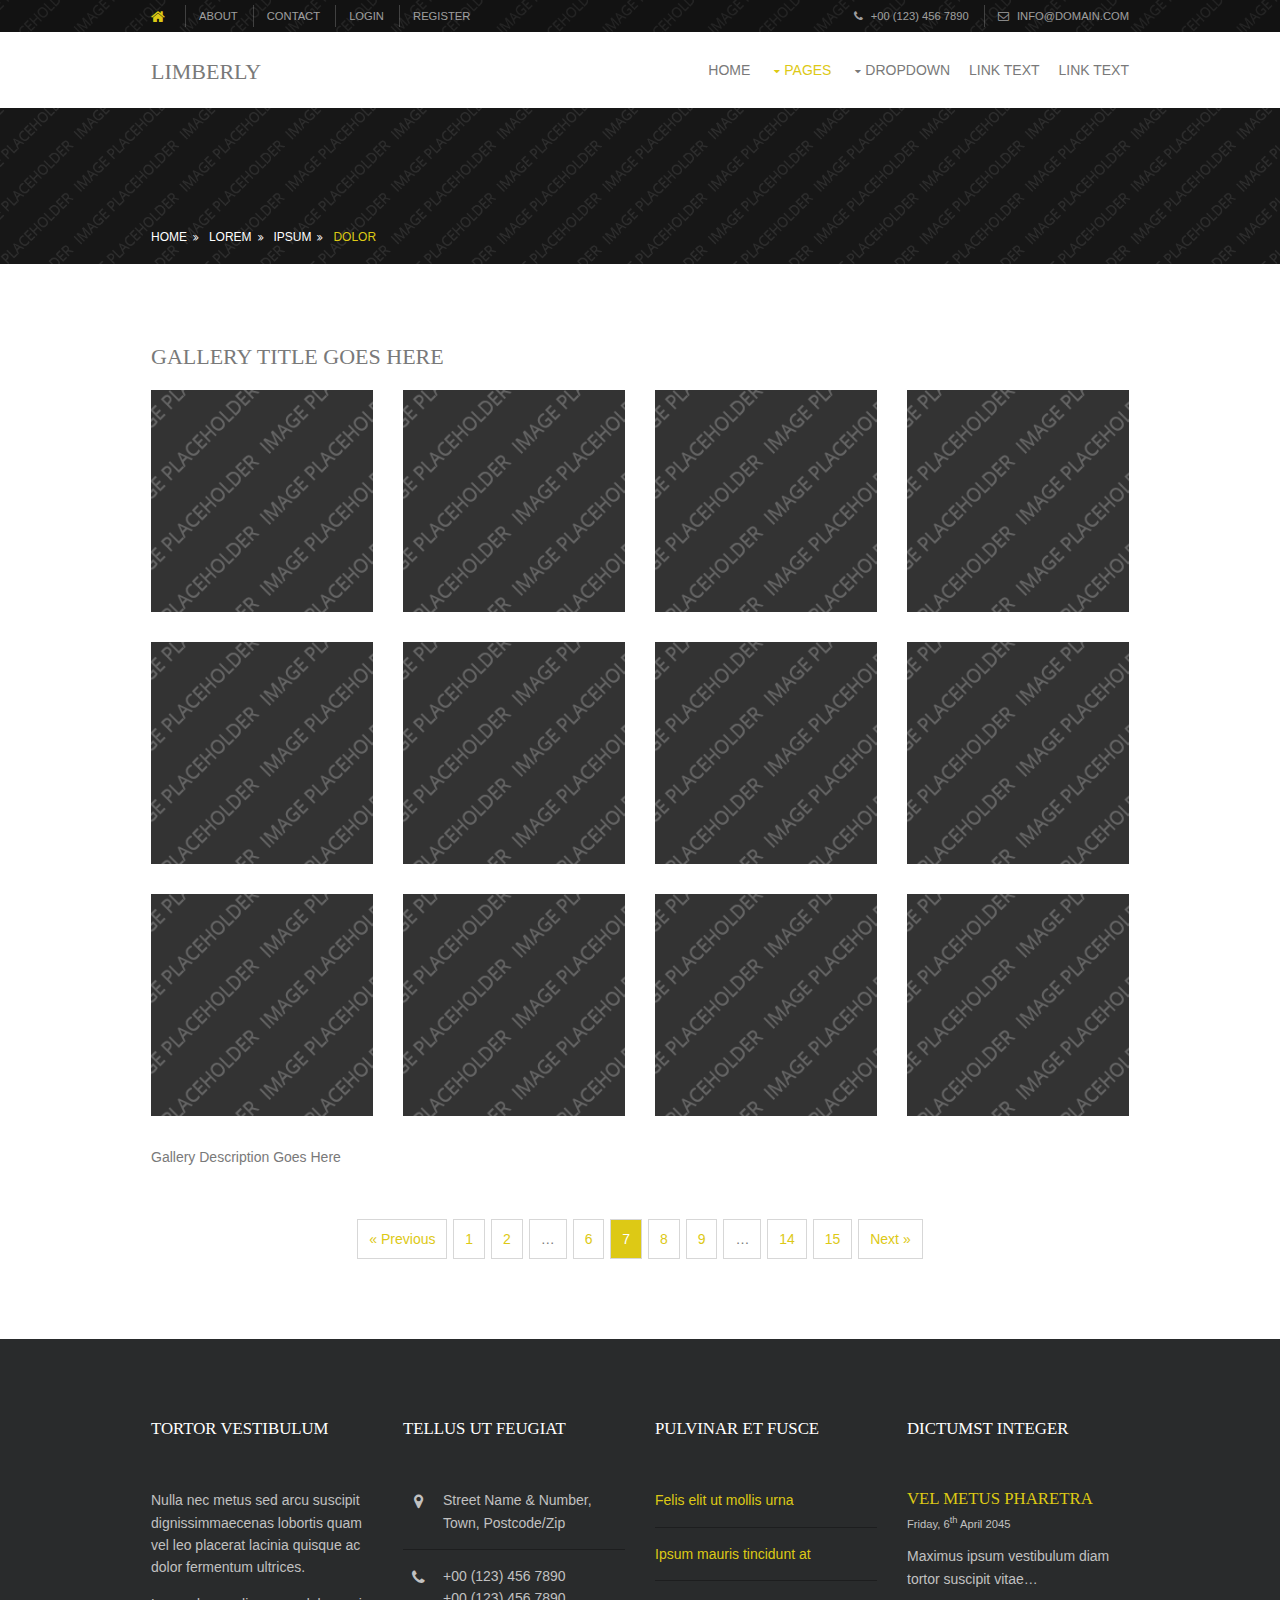
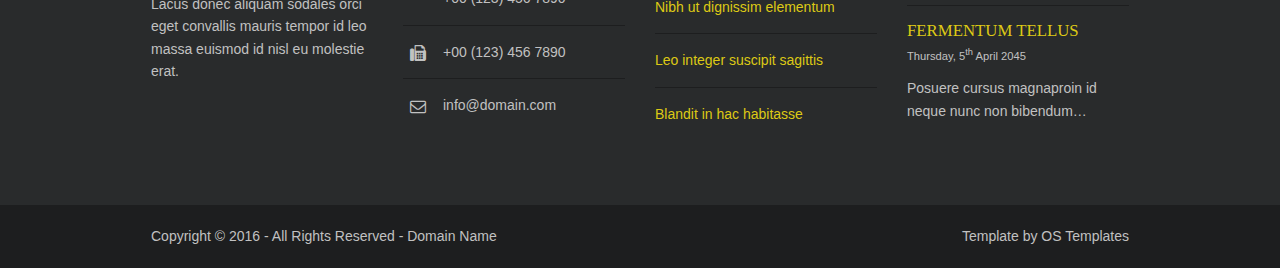
<file: pages/gallery.html>
<!DOCTYPE html>
<!--
Template Name: Limberly
Author: <a href="http://www.os-templates.com/">OS Templates</a>
Author URI: http://www.os-templates.com/
Licence: Free to use under our free template licence terms
Licence URI: http://www.os-templates.com/template-terms
-->
<html>
<head>
<title>Limberly | Pages | Gallery</title>
<meta charset="utf-8">
<meta name="viewport" content="width=device-width, initial-scale=1.0, maximum-scale=1.0, user-scalable=no">
<link href="../layout/styles/layout.css" rel="stylesheet" type="text/css" media="all">
</head>
<body id="top">
<!-- ################################################################################################ -->
<!-- ################################################################################################ -->
<!-- ################################################################################################ -->
<!-- Top Background Image Wrapper -->
<div class="bgded overlay" style="background-image:url('../images/demo/backgrounds/01.png');"> 
  <!-- ################################################################################################ -->
  <div class="wrapper row0">
    <div id="topbar" class="hoc clear"> 
      <!-- ################################################################################################ -->
      <div class="fl_left">
        <ul class="nospace">
          <li><a href="#"><i class="fa fa-lg fa-home"></i></a></li>
          <li><a href="#">About</a></li>
          <li><a href="#">Contact</a></li>
          <li><a href="#">Login</a></li>
          <li><a href="#">Register</a></li>
        </ul>
      </div>
      <div class="fl_right">
        <ul class="nospace">
          <li><i class="fa fa-phone"></i> +00 (123) 456 7890</li>
          <li><i class="fa fa-envelope-o"></i> info@domain.com</li>
        </ul>
      </div>
      <!-- ################################################################################################ -->
    </div>
  </div>
  <!-- ################################################################################################ -->
  <!-- ################################################################################################ -->
  <!-- ################################################################################################ -->
  <div class="wrapper row1">
    <header id="header" class="hoc clear"> 
      <!-- ################################################################################################ -->
      <div id="logo" class="fl_left">
        <h1><a href="../index.html">Limberly</a></h1>
      </div>
      <nav id="mainav" class="fl_right">
        <ul class="clear">
          <li><a href="../index.html">Home</a></li>
          <li class="active"><a class="drop" href="#">Pages</a>
            <ul>
              <li class="active"><a href="gallery.html">Gallery</a></li>
              <li><a href="full-width.html">Full Width</a></li>
              <li><a href="sidebar-left.html">Sidebar Left</a></li>
              <li><a href="sidebar-right.html">Sidebar Right</a></li>
              <li><a href="basic-grid.html">Basic Grid</a></li>
            </ul>
          </li>
          <li><a class="drop" href="#">Dropdown</a>
            <ul>
              <li><a href="#">Level 2</a></li>
              <li><a class="drop" href="#">Level 2 + Drop</a>
                <ul>
                  <li><a href="#">Level 3</a></li>
                  <li><a href="#">Level 3</a></li>
                  <li><a href="#">Level 3</a></li>
                </ul>
              </li>
              <li><a href="#">Level 2</a></li>
            </ul>
          </li>
          <li><a href="#">Link Text</a></li>
          <li><a href="#">Link Text</a></li>
        </ul>
      </nav>
      <!-- ################################################################################################ -->
    </header>
  </div>
  <!-- ################################################################################################ -->
  <!-- ################################################################################################ -->
  <!-- ################################################################################################ -->
  <div class="wrapper row2">
    <div id="breadcrumb" class="hoc clear"> 
      <!-- ################################################################################################ -->
      <ul>
        <li><a href="#">Home</a></li>
        <li><a href="#">Lorem</a></li>
        <li><a href="#">Ipsum</a></li>
        <li><a href="#">Dolor</a></li>
      </ul>
      <!-- ################################################################################################ -->
    </div>
  </div>
  <!-- ################################################################################################ -->
</div>
<!-- End Top Background Image Wrapper -->
<!-- ################################################################################################ -->
<!-- ################################################################################################ -->
<!-- ################################################################################################ -->
<div class="wrapper row3">
  <main class="hoc container clear"> 
    <!-- main body -->
    <!-- ################################################################################################ -->
    <div class="content"> 
      <!-- ################################################################################################ -->
      <div id="gallery">
        <figure>
          <header class="heading">Gallery Title Goes Here</header>
          <ul class="nospace clear">
            <li class="one_quarter first"><a href="#"><img src="../images/demo/gallery/01.png" alt=""></a></li>
            <li class="one_quarter"><a href="#"><img src="../images/demo/gallery/01.png" alt=""></a></li>
            <li class="one_quarter"><a href="#"><img src="../images/demo/gallery/01.png" alt=""></a></li>
            <li class="one_quarter"><a href="#"><img src="../images/demo/gallery/01.png" alt=""></a></li>
            <li class="one_quarter first"><a href="#"><img src="../images/demo/gallery/01.png" alt=""></a></li>
            <li class="one_quarter"><a href="#"><img src="../images/demo/gallery/01.png" alt=""></a></li>
            <li class="one_quarter"><a href="#"><img src="../images/demo/gallery/01.png" alt=""></a></li>
            <li class="one_quarter"><a href="#"><img src="../images/demo/gallery/01.png" alt=""></a></li>
            <li class="one_quarter first"><a href="#"><img src="../images/demo/gallery/01.png" alt=""></a></li>
            <li class="one_quarter"><a href="#"><img src="../images/demo/gallery/01.png" alt=""></a></li>
            <li class="one_quarter"><a href="#"><img src="../images/demo/gallery/01.png" alt=""></a></li>
            <li class="one_quarter"><a href="#"><img src="../images/demo/gallery/01.png" alt=""></a></li>
          </ul>
          <figcaption>Gallery Description Goes Here</figcaption>
        </figure>
      </div>
      <!-- ################################################################################################ -->
      <!-- ################################################################################################ -->
      <nav class="pagination">
        <ul>
          <li><a href="#">&laquo; Previous</a></li>
          <li><a href="#">1</a></li>
          <li><a href="#">2</a></li>
          <li><strong>&hellip;</strong></li>
          <li><a href="#">6</a></li>
          <li class="current"><strong>7</strong></li>
          <li><a href="#">8</a></li>
          <li><a href="#">9</a></li>
          <li><strong>&hellip;</strong></li>
          <li><a href="#">14</a></li>
          <li><a href="#">15</a></li>
          <li><a href="#">Next &raquo;</a></li>
        </ul>
      </nav>
      <!-- ################################################################################################ -->
    </div>
    <!-- ################################################################################################ -->
    <!-- / main body -->
    <div class="clear"></div>
  </main>
</div>
<!-- ################################################################################################ -->
<!-- ################################################################################################ -->
<!-- ################################################################################################ -->
<div class="wrapper row4">
  <footer id="footer" class="hoc clear"> 
    <!-- ################################################################################################ -->
    <div class="one_quarter first">
      <h6 class="title">Tortor vestibulum</h6>
      <p>Nulla nec metus sed arcu suscipit dignissimmaecenas lobortis quam vel leo placerat lacinia quisque ac dolor fermentum ultrices.</p>
      <p>Lacus donec aliquam sodales orci eget convallis mauris tempor id leo massa euismod id nisl eu molestie erat.</p>
    </div>
    <div class="one_quarter">
      <h6 class="title">Tellus ut feugiat</h6>
      <ul class="nospace linklist contact">
        <li><i class="fa fa-map-marker"></i>
          <address>
          Street Name &amp; Number, Town, Postcode/Zip
          </address>
        </li>
        <li><i class="fa fa-phone"></i> +00 (123) 456 7890<br>
          +00 (123) 456 7890</li>
        <li><i class="fa fa-fax"></i> +00 (123) 456 7890</li>
        <li><i class="fa fa-envelope-o"></i> info@domain.com</li>
      </ul>
    </div>
    <div class="one_quarter">
      <h6 class="title">Pulvinar et fusce</h6>
      <ul class="nospace linklist">
        <li><a href="#">Felis elit ut mollis urna</a></li>
        <li><a href="#">Ipsum mauris tincidunt at</a></li>
        <li><a href="#">Nibh ut dignissim elementum</a></li>
        <li><a href="#">Leo integer suscipit sagittis</a></li>
        <li><a href="#">Blandit in hac habitasse</a></li>
      </ul>
    </div>
    <div class="one_quarter">
      <h6 class="title">Dictumst integer</h6>
      <ul class="nospace linklist">
        <li>
          <article>
            <h6 class="nospace font-x1"><a href="#">Vel metus pharetra</a></h6>
            <time class="font-xs block btmspace-10" datetime="2045-04-06">Friday, 6<sup>th</sup> April 2045</time>
            <p class="nospace">Maximus ipsum vestibulum diam tortor suscipit vitae&hellip;</p>
          </article>
        </li>
        <li>
          <article>
            <h6 class="nospace font-x1"><a href="#">Fermentum tellus</a></h6>
            <time class="font-xs block btmspace-10" datetime="2045-04-05">Thursday, 5<sup>th</sup> April 2045</time>
            <p class="nospace">Posuere cursus magnaproin id neque nunc non bibendum&hellip;</p>
          </article>
        </li>
      </ul>
    </div>
    <!-- ################################################################################################ -->
  </footer>
</div>
<!-- ################################################################################################ -->
<!-- ################################################################################################ -->
<!-- ################################################################################################ -->
<div class="wrapper row5">
  <div id="copyright" class="hoc clear"> 
    <!-- ################################################################################################ -->
    <p class="fl_left">Copyright &copy; 2016 - All Rights Reserved - <a href="#">Domain Name</a></p>
    <p class="fl_right">Template by <a target="_blank" href="http://www.os-templates.com/" title="Free Website Templates">OS Templates</a></p>
    <!-- ################################################################################################ -->
  </div>
</div>
<!-- ################################################################################################ -->
<!-- ################################################################################################ -->
<!-- ################################################################################################ -->
<a id="backtotop" href="#top"><i class="fa fa-chevron-up"></i></a>
<!-- JAVASCRIPTS -->
<script src="../layout/scripts/jquery.min.js"></script>
<script src="../layout/scripts/jquery.backtotop.js"></script>
<script src="../layout/scripts/jquery.mobilemenu.js"></script>
</body>
</html>
</file>
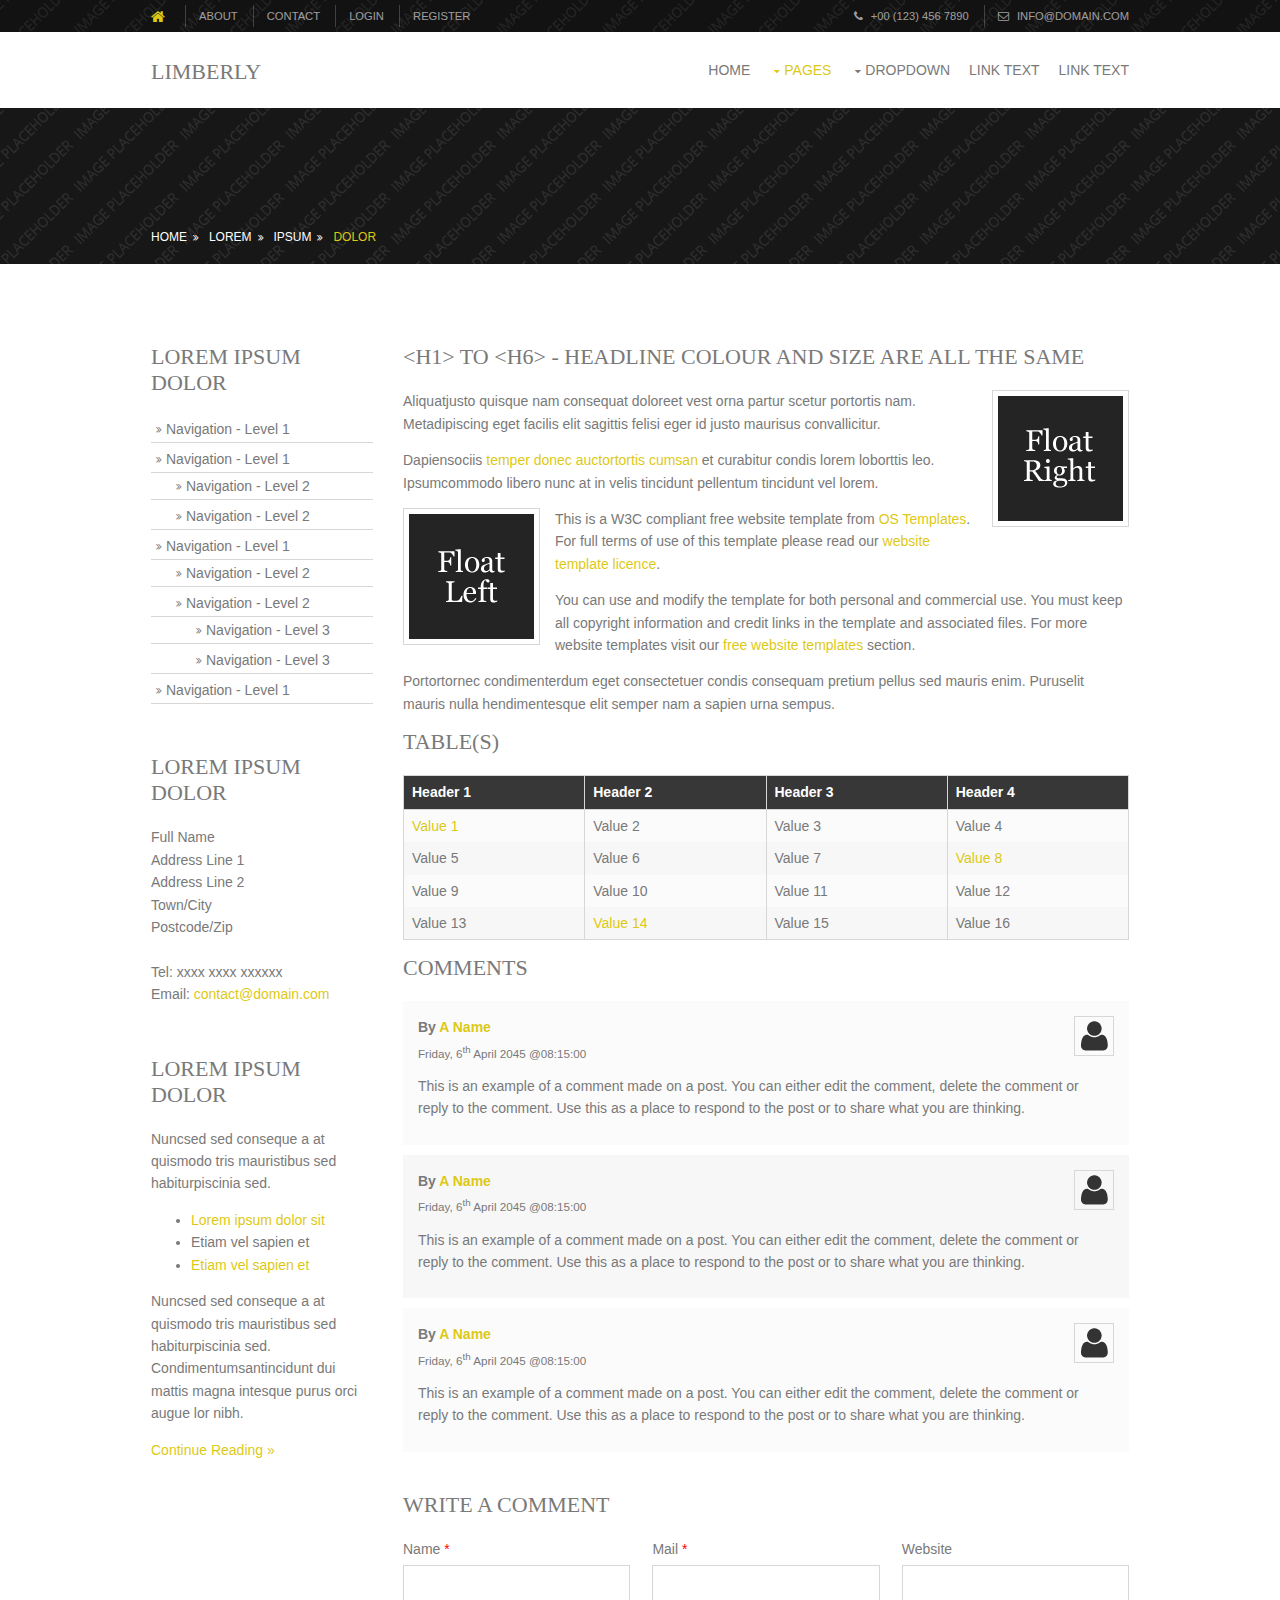
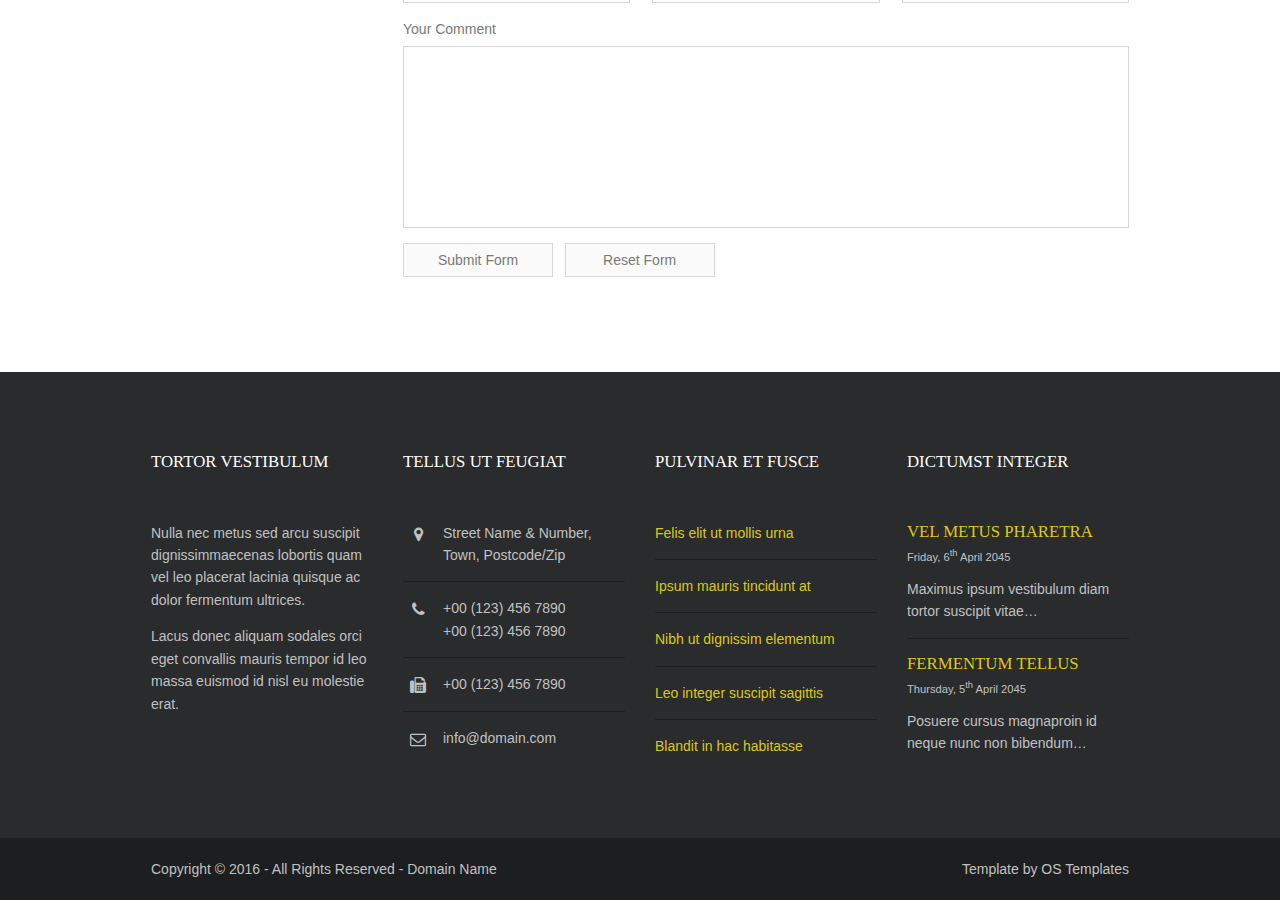
<file: pages/sidebar-left.html>
<!DOCTYPE html>
<!--
Template Name: Limberly
Author: <a href="http://www.os-templates.com/">OS Templates</a>
Author URI: http://www.os-templates.com/
Licence: Free to use under our free template licence terms
Licence URI: http://www.os-templates.com/template-terms
-->
<html>
<head>
<title>Limberly | Pages | Sidebar Left</title>
<meta charset="utf-8">
<meta name="viewport" content="width=device-width, initial-scale=1.0, maximum-scale=1.0, user-scalable=no">
<link href="../layout/styles/layout.css" rel="stylesheet" type="text/css" media="all">
</head>
<body id="top">
<!-- ################################################################################################ -->
<!-- ################################################################################################ -->
<!-- ################################################################################################ -->
<!-- Top Background Image Wrapper -->
<div class="bgded overlay" style="background-image:url('../images/demo/backgrounds/01.png');"> 
  <!-- ################################################################################################ -->
  <div class="wrapper row0">
    <div id="topbar" class="hoc clear"> 
      <!-- ################################################################################################ -->
      <div class="fl_left">
        <ul class="nospace">
          <li><a href="#"><i class="fa fa-lg fa-home"></i></a></li>
          <li><a href="#">About</a></li>
          <li><a href="#">Contact</a></li>
          <li><a href="#">Login</a></li>
          <li><a href="#">Register</a></li>
        </ul>
      </div>
      <div class="fl_right">
        <ul class="nospace">
          <li><i class="fa fa-phone"></i> +00 (123) 456 7890</li>
          <li><i class="fa fa-envelope-o"></i> info@domain.com</li>
        </ul>
      </div>
      <!-- ################################################################################################ -->
    </div>
  </div>
  <!-- ################################################################################################ -->
  <!-- ################################################################################################ -->
  <!-- ################################################################################################ -->
  <div class="wrapper row1">
    <header id="header" class="hoc clear"> 
      <!-- ################################################################################################ -->
      <div id="logo" class="fl_left">
        <h1><a href="../index.html">Limberly</a></h1>
      </div>
      <nav id="mainav" class="fl_right">
        <ul class="clear">
          <li><a href="../index.html">Home</a></li>
          <li class="active"><a class="drop" href="#">Pages</a>
            <ul>
              <li><a href="gallery.html">Gallery</a></li>
              <li><a href="full-width.html">Full Width</a></li>
              <li class="active"><a href="sidebar-left.html">Sidebar Left</a></li>
              <li><a href="sidebar-right.html">Sidebar Right</a></li>
              <li><a href="basic-grid.html">Basic Grid</a></li>
            </ul>
          </li>
          <li><a class="drop" href="#">Dropdown</a>
            <ul>
              <li><a href="#">Level 2</a></li>
              <li><a class="drop" href="#">Level 2 + Drop</a>
                <ul>
                  <li><a href="#">Level 3</a></li>
                  <li><a href="#">Level 3</a></li>
                  <li><a href="#">Level 3</a></li>
                </ul>
              </li>
              <li><a href="#">Level 2</a></li>
            </ul>
          </li>
          <li><a href="#">Link Text</a></li>
          <li><a href="#">Link Text</a></li>
        </ul>
      </nav>
      <!-- ################################################################################################ -->
    </header>
  </div>
  <!-- ################################################################################################ -->
  <!-- ################################################################################################ -->
  <!-- ################################################################################################ -->
  <div class="wrapper row2">
    <div id="breadcrumb" class="hoc clear"> 
      <!-- ################################################################################################ -->
      <ul>
        <li><a href="#">Home</a></li>
        <li><a href="#">Lorem</a></li>
        <li><a href="#">Ipsum</a></li>
        <li><a href="#">Dolor</a></li>
      </ul>
      <!-- ################################################################################################ -->
    </div>
  </div>
  <!-- ################################################################################################ -->
</div>
<!-- End Top Background Image Wrapper -->
<!-- ################################################################################################ -->
<!-- ################################################################################################ -->
<!-- ################################################################################################ -->
<div class="wrapper row3">
  <main class="hoc container clear"> 
    <!-- main body -->
    <!-- ################################################################################################ -->
    <div class="sidebar one_quarter first"> 
      <!-- ################################################################################################ -->
      <h6>Lorem ipsum dolor</h6>
      <nav class="sdb_holder">
        <ul>
          <li><a href="#">Navigation - Level 1</a></li>
          <li><a href="#">Navigation - Level 1</a>
            <ul>
              <li><a href="#">Navigation - Level 2</a></li>
              <li><a href="#">Navigation - Level 2</a></li>
            </ul>
          </li>
          <li><a href="#">Navigation - Level 1</a>
            <ul>
              <li><a href="#">Navigation - Level 2</a></li>
              <li><a href="#">Navigation - Level 2</a>
                <ul>
                  <li><a href="#">Navigation - Level 3</a></li>
                  <li><a href="#">Navigation - Level 3</a></li>
                </ul>
              </li>
            </ul>
          </li>
          <li><a href="#">Navigation - Level 1</a></li>
        </ul>
      </nav>
      <div class="sdb_holder">
        <h6>Lorem ipsum dolor</h6>
        <address>
        Full Name<br>
        Address Line 1<br>
        Address Line 2<br>
        Town/City<br>
        Postcode/Zip<br>
        <br>
        Tel: xxxx xxxx xxxxxx<br>
        Email: <a href="#">contact@domain.com</a>
        </address>
      </div>
      <div class="sdb_holder">
        <article>
          <h6>Lorem ipsum dolor</h6>
          <p>Nuncsed sed conseque a at quismodo tris mauristibus sed habiturpiscinia sed.</p>
          <ul>
            <li><a href="#">Lorem ipsum dolor sit</a></li>
            <li>Etiam vel sapien et</li>
            <li><a href="#">Etiam vel sapien et</a></li>
          </ul>
          <p>Nuncsed sed conseque a at quismodo tris mauristibus sed habiturpiscinia sed. Condimentumsantincidunt dui mattis magna intesque purus orci augue lor nibh.</p>
          <p class="more"><a href="#">Continue Reading &raquo;</a></p>
        </article>
      </div>
      <!-- ################################################################################################ -->
    </div>
    <!-- ################################################################################################ -->
    <!-- ################################################################################################ -->
    <div class="content three_quarter"> 
      <!-- ################################################################################################ -->
      <h1>&lt;h1&gt; to &lt;h6&gt; - Headline Colour and Size Are All The Same</h1>
      <img class="imgr borderedbox inspace-5" src="../images/demo/imgr.gif" alt="">
      <p>Aliquatjusto quisque nam consequat doloreet vest orna partur scetur portortis nam. Metadipiscing eget facilis elit sagittis felisi eger id justo maurisus convallicitur.</p>
      <p>Dapiensociis <a href="#">temper donec auctortortis cumsan</a> et curabitur condis lorem loborttis leo. Ipsumcommodo libero nunc at in velis tincidunt pellentum tincidunt vel lorem.</p>
      <img class="imgl borderedbox inspace-5" src="../images/demo/imgl.gif" alt="">
      <p>This is a W3C compliant free website template from <a href="http://www.os-templates.com/" title="Free Website Templates">OS Templates</a>. For full terms of use of this template please read our <a href="http://www.os-templates.com/template-terms">website template licence</a>.</p>
      <p>You can use and modify the template for both personal and commercial use. You must keep all copyright information and credit links in the template and associated files. For more website templates visit our <a href="http://www.os-templates.com/">free website templates</a> section.</p>
      <p>Portortornec condimenterdum eget consectetuer condis consequam pretium pellus sed mauris enim. Puruselit mauris nulla hendimentesque elit semper nam a sapien urna sempus.</p>
      <h1>Table(s)</h1>
      <div class="scrollable">
        <table>
          <thead>
            <tr>
              <th>Header 1</th>
              <th>Header 2</th>
              <th>Header 3</th>
              <th>Header 4</th>
            </tr>
          </thead>
          <tbody>
            <tr>
              <td><a href="#">Value 1</a></td>
              <td>Value 2</td>
              <td>Value 3</td>
              <td>Value 4</td>
            </tr>
            <tr>
              <td>Value 5</td>
              <td>Value 6</td>
              <td>Value 7</td>
              <td><a href="#">Value 8</a></td>
            </tr>
            <tr>
              <td>Value 9</td>
              <td>Value 10</td>
              <td>Value 11</td>
              <td>Value 12</td>
            </tr>
            <tr>
              <td>Value 13</td>
              <td><a href="#">Value 14</a></td>
              <td>Value 15</td>
              <td>Value 16</td>
            </tr>
          </tbody>
        </table>
      </div>
      <div id="comments">
        <h2>Comments</h2>
        <ul>
          <li>
            <article>
              <header>
                <figure class="avatar"><img src="../images/demo/avatar.png" alt=""></figure>
                <address>
                By <a href="#">A Name</a>
                </address>
                <time datetime="2045-04-06T08:15+00:00">Friday, 6<sup>th</sup> April 2045 @08:15:00</time>
              </header>
              <div class="comcont">
                <p>This is an example of a comment made on a post. You can either edit the comment, delete the comment or reply to the comment. Use this as a place to respond to the post or to share what you are thinking.</p>
              </div>
            </article>
          </li>
          <li>
            <article>
              <header>
                <figure class="avatar"><img src="../images/demo/avatar.png" alt=""></figure>
                <address>
                By <a href="#">A Name</a>
                </address>
                <time datetime="2045-04-06T08:15+00:00">Friday, 6<sup>th</sup> April 2045 @08:15:00</time>
              </header>
              <div class="comcont">
                <p>This is an example of a comment made on a post. You can either edit the comment, delete the comment or reply to the comment. Use this as a place to respond to the post or to share what you are thinking.</p>
              </div>
            </article>
          </li>
          <li>
            <article>
              <header>
                <figure class="avatar"><img src="../images/demo/avatar.png" alt=""></figure>
                <address>
                By <a href="#">A Name</a>
                </address>
                <time datetime="2045-04-06T08:15+00:00">Friday, 6<sup>th</sup> April 2045 @08:15:00</time>
              </header>
              <div class="comcont">
                <p>This is an example of a comment made on a post. You can either edit the comment, delete the comment or reply to the comment. Use this as a place to respond to the post or to share what you are thinking.</p>
              </div>
            </article>
          </li>
        </ul>
        <h2>Write A Comment</h2>
        <form action="#" method="post">
          <div class="one_third first">
            <label for="name">Name <span>*</span></label>
            <input type="text" name="name" id="name" value="" size="22" required>
          </div>
          <div class="one_third">
            <label for="email">Mail <span>*</span></label>
            <input type="email" name="email" id="email" value="" size="22" required>
          </div>
          <div class="one_third">
            <label for="url">Website</label>
            <input type="url" name="url" id="url" value="" size="22">
          </div>
          <div class="block clear">
            <label for="comment">Your Comment</label>
            <textarea name="comment" id="comment" cols="25" rows="10"></textarea>
          </div>
          <div>
            <input type="submit" name="submit" value="Submit Form">
            &nbsp;
            <input type="reset" name="reset" value="Reset Form">
          </div>
        </form>
      </div>
      <!-- ################################################################################################ -->
    </div>
    <!-- ################################################################################################ -->
    <!-- / main body -->
    <div class="clear"></div>
  </main>
</div>
<!-- ################################################################################################ -->
<!-- ################################################################################################ -->
<!-- ################################################################################################ -->
<div class="wrapper row4">
  <footer id="footer" class="hoc clear"> 
    <!-- ################################################################################################ -->
    <div class="one_quarter first">
      <h6 class="title">Tortor vestibulum</h6>
      <p>Nulla nec metus sed arcu suscipit dignissimmaecenas lobortis quam vel leo placerat lacinia quisque ac dolor fermentum ultrices.</p>
      <p>Lacus donec aliquam sodales orci eget convallis mauris tempor id leo massa euismod id nisl eu molestie erat.</p>
    </div>
    <div class="one_quarter">
      <h6 class="title">Tellus ut feugiat</h6>
      <ul class="nospace linklist contact">
        <li><i class="fa fa-map-marker"></i>
          <address>
          Street Name &amp; Number, Town, Postcode/Zip
          </address>
        </li>
        <li><i class="fa fa-phone"></i> +00 (123) 456 7890<br>
          +00 (123) 456 7890</li>
        <li><i class="fa fa-fax"></i> +00 (123) 456 7890</li>
        <li><i class="fa fa-envelope-o"></i> info@domain.com</li>
      </ul>
    </div>
    <div class="one_quarter">
      <h6 class="title">Pulvinar et fusce</h6>
      <ul class="nospace linklist">
        <li><a href="#">Felis elit ut mollis urna</a></li>
        <li><a href="#">Ipsum mauris tincidunt at</a></li>
        <li><a href="#">Nibh ut dignissim elementum</a></li>
        <li><a href="#">Leo integer suscipit sagittis</a></li>
        <li><a href="#">Blandit in hac habitasse</a></li>
      </ul>
    </div>
    <div class="one_quarter">
      <h6 class="title">Dictumst integer</h6>
      <ul class="nospace linklist">
        <li>
          <article>
            <h6 class="nospace font-x1"><a href="#">Vel metus pharetra</a></h6>
            <time class="font-xs block btmspace-10" datetime="2045-04-06">Friday, 6<sup>th</sup> April 2045</time>
            <p class="nospace">Maximus ipsum vestibulum diam tortor suscipit vitae&hellip;</p>
          </article>
        </li>
        <li>
          <article>
            <h6 class="nospace font-x1"><a href="#">Fermentum tellus</a></h6>
            <time class="font-xs block btmspace-10" datetime="2045-04-05">Thursday, 5<sup>th</sup> April 2045</time>
            <p class="nospace">Posuere cursus magnaproin id neque nunc non bibendum&hellip;</p>
          </article>
        </li>
      </ul>
    </div>
    <!-- ################################################################################################ -->
  </footer>
</div>
<!-- ################################################################################################ -->
<!-- ################################################################################################ -->
<!-- ################################################################################################ -->
<div class="wrapper row5">
  <div id="copyright" class="hoc clear"> 
    <!-- ################################################################################################ -->
    <p class="fl_left">Copyright &copy; 2016 - All Rights Reserved - <a href="#">Domain Name</a></p>
    <p class="fl_right">Template by <a target="_blank" href="http://www.os-templates.com/" title="Free Website Templates">OS Templates</a></p>
    <!-- ################################################################################################ -->
  </div>
</div>
<!-- ################################################################################################ -->
<!-- ################################################################################################ -->
<!-- ################################################################################################ -->
<a id="backtotop" href="#top"><i class="fa fa-chevron-up"></i></a>
<!-- JAVASCRIPTS -->
<script src="../layout/scripts/jquery.min.js"></script>
<script src="../layout/scripts/jquery.backtotop.js"></script>
<script src="../layout/scripts/jquery.mobilemenu.js"></script>
</body>
</html>
</file>
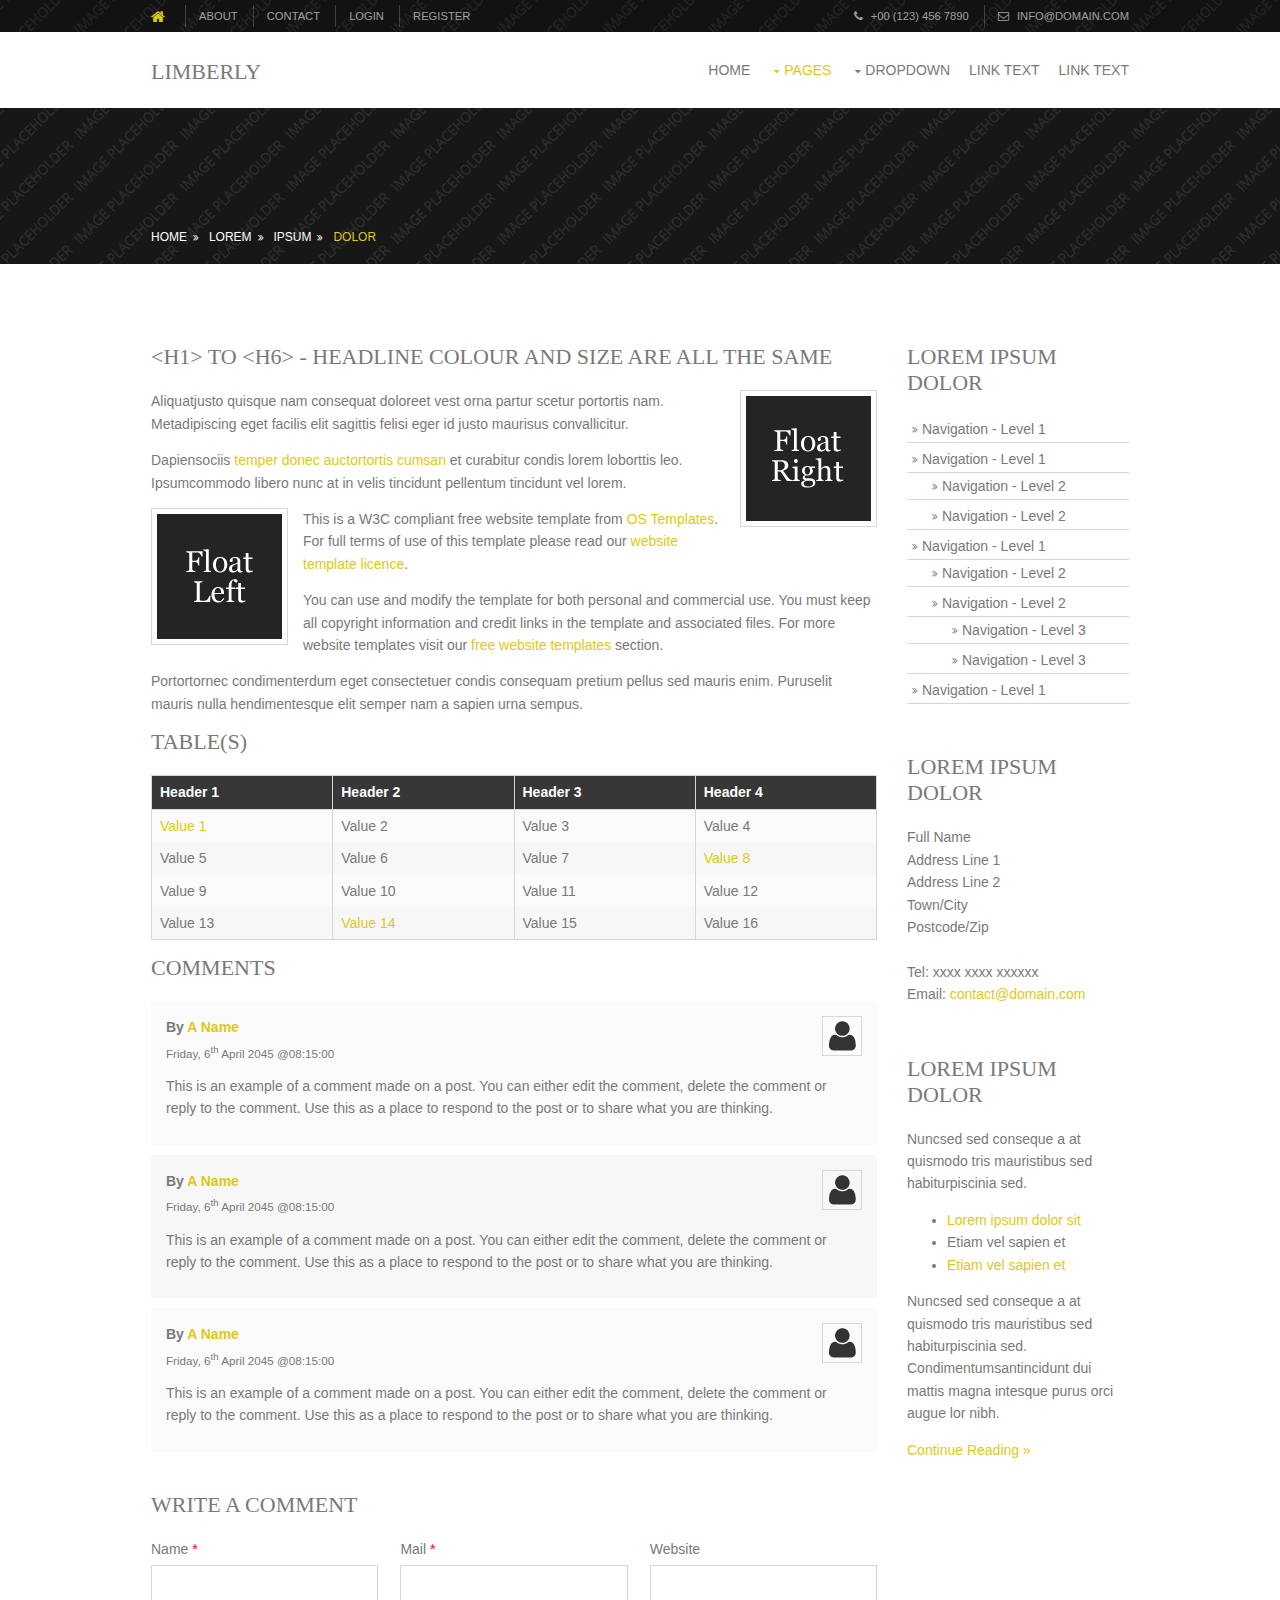
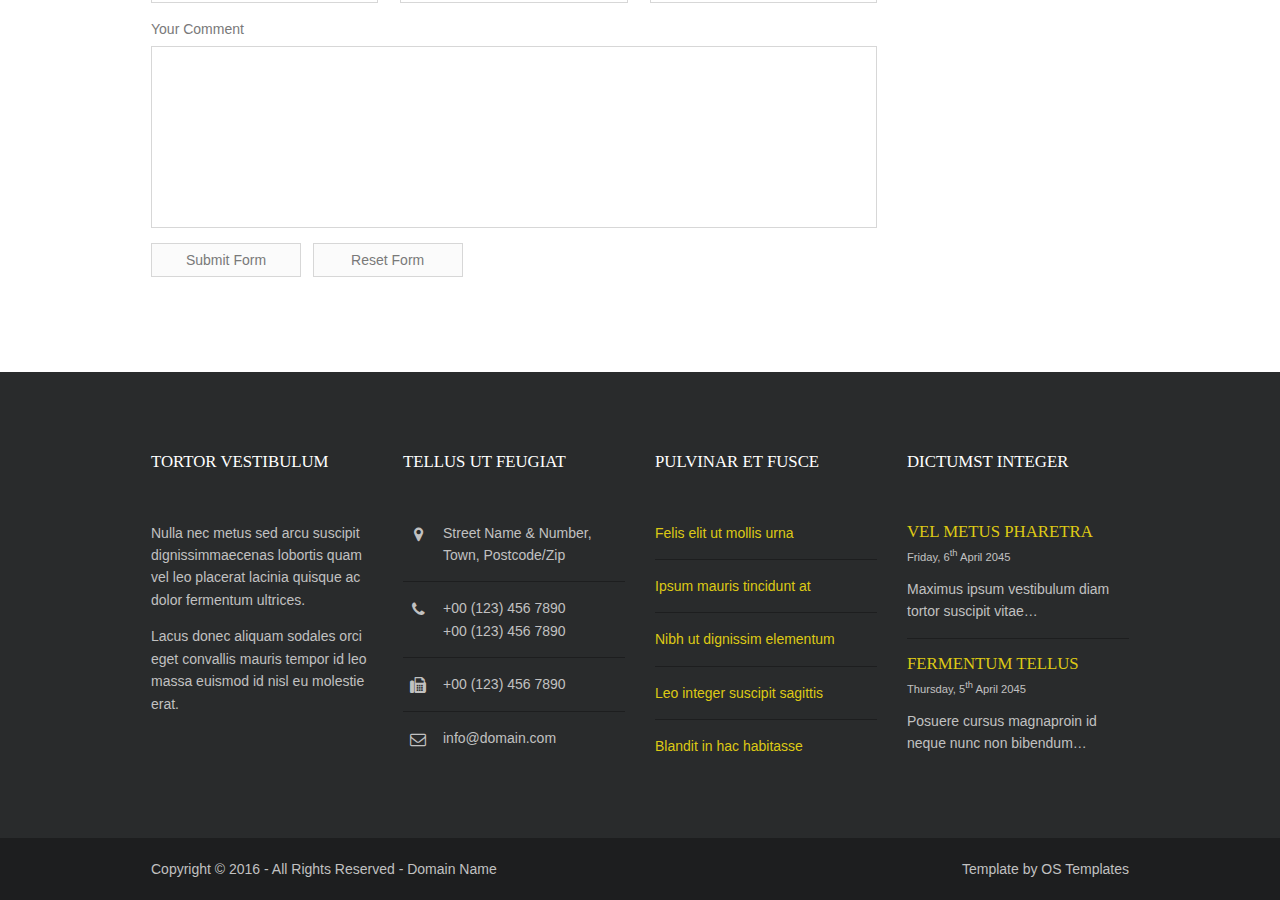
<file: pages/sidebar-right.html>
<!DOCTYPE html>
<!--
Template Name: Limberly
Author: <a href="http://www.os-templates.com/">OS Templates</a>
Author URI: http://www.os-templates.com/
Licence: Free to use under our free template licence terms
Licence URI: http://www.os-templates.com/template-terms
-->
<html>
<head>
<title>Limberly | Pages | Sidebar Right</title>
<meta charset="utf-8">
<meta name="viewport" content="width=device-width, initial-scale=1.0, maximum-scale=1.0, user-scalable=no">
<link href="../layout/styles/layout.css" rel="stylesheet" type="text/css" media="all">
</head>
<body id="top">
<!-- ################################################################################################ -->
<!-- ################################################################################################ -->
<!-- ################################################################################################ -->
<!-- Top Background Image Wrapper -->
<div class="bgded overlay" style="background-image:url('../images/demo/backgrounds/01.png');"> 
  <!-- ################################################################################################ -->
  <div class="wrapper row0">
    <div id="topbar" class="hoc clear"> 
      <!-- ################################################################################################ -->
      <div class="fl_left">
        <ul class="nospace">
          <li><a href="#"><i class="fa fa-lg fa-home"></i></a></li>
          <li><a href="#">About</a></li>
          <li><a href="#">Contact</a></li>
          <li><a href="#">Login</a></li>
          <li><a href="#">Register</a></li>
        </ul>
      </div>
      <div class="fl_right">
        <ul class="nospace">
          <li><i class="fa fa-phone"></i> +00 (123) 456 7890</li>
          <li><i class="fa fa-envelope-o"></i> info@domain.com</li>
        </ul>
      </div>
      <!-- ################################################################################################ -->
    </div>
  </div>
  <!-- ################################################################################################ -->
  <!-- ################################################################################################ -->
  <!-- ################################################################################################ -->
  <div class="wrapper row1">
    <header id="header" class="hoc clear"> 
      <!-- ################################################################################################ -->
      <div id="logo" class="fl_left">
        <h1><a href="../index.html">Limberly</a></h1>
      </div>
      <nav id="mainav" class="fl_right">
        <ul class="clear">
          <li><a href="../index.html">Home</a></li>
          <li class="active"><a class="drop" href="#">Pages</a>
            <ul>
              <li><a href="gallery.html">Gallery</a></li>
              <li><a href="full-width.html">Full Width</a></li>
              <li><a href="sidebar-left.html">Sidebar Left</a></li>
              <li class="active"><a href="sidebar-right.html">Sidebar Right</a></li>
              <li><a href="basic-grid.html">Basic Grid</a></li>
            </ul>
          </li>
          <li><a class="drop" href="#">Dropdown</a>
            <ul>
              <li><a href="#">Level 2</a></li>
              <li><a class="drop" href="#">Level 2 + Drop</a>
                <ul>
                  <li><a href="#">Level 3</a></li>
                  <li><a href="#">Level 3</a></li>
                  <li><a href="#">Level 3</a></li>
                </ul>
              </li>
              <li><a href="#">Level 2</a></li>
            </ul>
          </li>
          <li><a href="#">Link Text</a></li>
          <li><a href="#">Link Text</a></li>
        </ul>
      </nav>
      <!-- ################################################################################################ -->
    </header>
  </div>
  <!-- ################################################################################################ -->
  <!-- ################################################################################################ -->
  <!-- ################################################################################################ -->
  <div class="wrapper row2">
    <div id="breadcrumb" class="hoc clear"> 
      <!-- ################################################################################################ -->
      <ul>
        <li><a href="#">Home</a></li>
        <li><a href="#">Lorem</a></li>
        <li><a href="#">Ipsum</a></li>
        <li><a href="#">Dolor</a></li>
      </ul>
      <!-- ################################################################################################ -->
    </div>
  </div>
  <!-- ################################################################################################ -->
</div>
<!-- End Top Background Image Wrapper -->
<!-- ################################################################################################ -->
<!-- ################################################################################################ -->
<!-- ################################################################################################ -->
<div class="wrapper row3">
  <main class="hoc container clear"> 
    <!-- main body -->
    <!-- ################################################################################################ -->
    <div class="content three_quarter first"> 
      <!-- ################################################################################################ -->
      <h1>&lt;h1&gt; to &lt;h6&gt; - Headline Colour and Size Are All The Same</h1>
      <img class="imgr borderedbox inspace-5" src="../images/demo/imgr.gif" alt="">
      <p>Aliquatjusto quisque nam consequat doloreet vest orna partur scetur portortis nam. Metadipiscing eget facilis elit sagittis felisi eger id justo maurisus convallicitur.</p>
      <p>Dapiensociis <a href="#">temper donec auctortortis cumsan</a> et curabitur condis lorem loborttis leo. Ipsumcommodo libero nunc at in velis tincidunt pellentum tincidunt vel lorem.</p>
      <img class="imgl borderedbox inspace-5" src="../images/demo/imgl.gif" alt="">
      <p>This is a W3C compliant free website template from <a href="http://www.os-templates.com/" title="Free Website Templates">OS Templates</a>. For full terms of use of this template please read our <a href="http://www.os-templates.com/template-terms">website template licence</a>.</p>
      <p>You can use and modify the template for both personal and commercial use. You must keep all copyright information and credit links in the template and associated files. For more website templates visit our <a href="http://www.os-templates.com/">free website templates</a> section.</p>
      <p>Portortornec condimenterdum eget consectetuer condis consequam pretium pellus sed mauris enim. Puruselit mauris nulla hendimentesque elit semper nam a sapien urna sempus.</p>
      <h1>Table(s)</h1>
      <div class="scrollable">
        <table>
          <thead>
            <tr>
              <th>Header 1</th>
              <th>Header 2</th>
              <th>Header 3</th>
              <th>Header 4</th>
            </tr>
          </thead>
          <tbody>
            <tr>
              <td><a href="#">Value 1</a></td>
              <td>Value 2</td>
              <td>Value 3</td>
              <td>Value 4</td>
            </tr>
            <tr>
              <td>Value 5</td>
              <td>Value 6</td>
              <td>Value 7</td>
              <td><a href="#">Value 8</a></td>
            </tr>
            <tr>
              <td>Value 9</td>
              <td>Value 10</td>
              <td>Value 11</td>
              <td>Value 12</td>
            </tr>
            <tr>
              <td>Value 13</td>
              <td><a href="#">Value 14</a></td>
              <td>Value 15</td>
              <td>Value 16</td>
            </tr>
          </tbody>
        </table>
      </div>
      <div id="comments">
        <h2>Comments</h2>
        <ul>
          <li>
            <article>
              <header>
                <figure class="avatar"><img src="../images/demo/avatar.png" alt=""></figure>
                <address>
                By <a href="#">A Name</a>
                </address>
                <time datetime="2045-04-06T08:15+00:00">Friday, 6<sup>th</sup> April 2045 @08:15:00</time>
              </header>
              <div class="comcont">
                <p>This is an example of a comment made on a post. You can either edit the comment, delete the comment or reply to the comment. Use this as a place to respond to the post or to share what you are thinking.</p>
              </div>
            </article>
          </li>
          <li>
            <article>
              <header>
                <figure class="avatar"><img src="../images/demo/avatar.png" alt=""></figure>
                <address>
                By <a href="#">A Name</a>
                </address>
                <time datetime="2045-04-06T08:15+00:00">Friday, 6<sup>th</sup> April 2045 @08:15:00</time>
              </header>
              <div class="comcont">
                <p>This is an example of a comment made on a post. You can either edit the comment, delete the comment or reply to the comment. Use this as a place to respond to the post or to share what you are thinking.</p>
              </div>
            </article>
          </li>
          <li>
            <article>
              <header>
                <figure class="avatar"><img src="../images/demo/avatar.png" alt=""></figure>
                <address>
                By <a href="#">A Name</a>
                </address>
                <time datetime="2045-04-06T08:15+00:00">Friday, 6<sup>th</sup> April 2045 @08:15:00</time>
              </header>
              <div class="comcont">
                <p>This is an example of a comment made on a post. You can either edit the comment, delete the comment or reply to the comment. Use this as a place to respond to the post or to share what you are thinking.</p>
              </div>
            </article>
          </li>
        </ul>
        <h2>Write A Comment</h2>
        <form action="#" method="post">
          <div class="one_third first">
            <label for="name">Name <span>*</span></label>
            <input type="text" name="name" id="name" value="" size="22" required>
          </div>
          <div class="one_third">
            <label for="email">Mail <span>*</span></label>
            <input type="email" name="email" id="email" value="" size="22" required>
          </div>
          <div class="one_third">
            <label for="url">Website</label>
            <input type="url" name="url" id="url" value="" size="22">
          </div>
          <div class="block clear">
            <label for="comment">Your Comment</label>
            <textarea name="comment" id="comment" cols="25" rows="10"></textarea>
          </div>
          <div>
            <input type="submit" name="submit" value="Submit Form">
            &nbsp;
            <input type="reset" name="reset" value="Reset Form">
          </div>
        </form>
      </div>
      <!-- ################################################################################################ -->
    </div>
    <!-- ################################################################################################ -->
    <!-- ################################################################################################ -->
    <div class="sidebar one_quarter"> 
      <!-- ################################################################################################ -->
      <h6>Lorem ipsum dolor</h6>
      <nav class="sdb_holder">
        <ul>
          <li><a href="#">Navigation - Level 1</a></li>
          <li><a href="#">Navigation - Level 1</a>
            <ul>
              <li><a href="#">Navigation - Level 2</a></li>
              <li><a href="#">Navigation - Level 2</a></li>
            </ul>
          </li>
          <li><a href="#">Navigation - Level 1</a>
            <ul>
              <li><a href="#">Navigation - Level 2</a></li>
              <li><a href="#">Navigation - Level 2</a>
                <ul>
                  <li><a href="#">Navigation - Level 3</a></li>
                  <li><a href="#">Navigation - Level 3</a></li>
                </ul>
              </li>
            </ul>
          </li>
          <li><a href="#">Navigation - Level 1</a></li>
        </ul>
      </nav>
      <div class="sdb_holder">
        <h6>Lorem ipsum dolor</h6>
        <address>
        Full Name<br>
        Address Line 1<br>
        Address Line 2<br>
        Town/City<br>
        Postcode/Zip<br>
        <br>
        Tel: xxxx xxxx xxxxxx<br>
        Email: <a href="#">contact@domain.com</a>
        </address>
      </div>
      <div class="sdb_holder">
        <article>
          <h6>Lorem ipsum dolor</h6>
          <p>Nuncsed sed conseque a at quismodo tris mauristibus sed habiturpiscinia sed.</p>
          <ul>
            <li><a href="#">Lorem ipsum dolor sit</a></li>
            <li>Etiam vel sapien et</li>
            <li><a href="#">Etiam vel sapien et</a></li>
          </ul>
          <p>Nuncsed sed conseque a at quismodo tris mauristibus sed habiturpiscinia sed. Condimentumsantincidunt dui mattis magna intesque purus orci augue lor nibh.</p>
          <p class="more"><a href="#">Continue Reading &raquo;</a></p>
        </article>
      </div>
      <!-- ################################################################################################ -->
    </div>
    <!-- ################################################################################################ -->
    <!-- / main body -->
    <div class="clear"></div>
  </main>
</div>
<!-- ################################################################################################ -->
<!-- ################################################################################################ -->
<!-- ################################################################################################ -->
<div class="wrapper row4">
  <footer id="footer" class="hoc clear"> 
    <!-- ################################################################################################ -->
    <div class="one_quarter first">
      <h6 class="title">Tortor vestibulum</h6>
      <p>Nulla nec metus sed arcu suscipit dignissimmaecenas lobortis quam vel leo placerat lacinia quisque ac dolor fermentum ultrices.</p>
      <p>Lacus donec aliquam sodales orci eget convallis mauris tempor id leo massa euismod id nisl eu molestie erat.</p>
    </div>
    <div class="one_quarter">
      <h6 class="title">Tellus ut feugiat</h6>
      <ul class="nospace linklist contact">
        <li><i class="fa fa-map-marker"></i>
          <address>
          Street Name &amp; Number, Town, Postcode/Zip
          </address>
        </li>
        <li><i class="fa fa-phone"></i> +00 (123) 456 7890<br>
          +00 (123) 456 7890</li>
        <li><i class="fa fa-fax"></i> +00 (123) 456 7890</li>
        <li><i class="fa fa-envelope-o"></i> info@domain.com</li>
      </ul>
    </div>
    <div class="one_quarter">
      <h6 class="title">Pulvinar et fusce</h6>
      <ul class="nospace linklist">
        <li><a href="#">Felis elit ut mollis urna</a></li>
        <li><a href="#">Ipsum mauris tincidunt at</a></li>
        <li><a href="#">Nibh ut dignissim elementum</a></li>
        <li><a href="#">Leo integer suscipit sagittis</a></li>
        <li><a href="#">Blandit in hac habitasse</a></li>
      </ul>
    </div>
    <div class="one_quarter">
      <h6 class="title">Dictumst integer</h6>
      <ul class="nospace linklist">
        <li>
          <article>
            <h6 class="nospace font-x1"><a href="#">Vel metus pharetra</a></h6>
            <time class="font-xs block btmspace-10" datetime="2045-04-06">Friday, 6<sup>th</sup> April 2045</time>
            <p class="nospace">Maximus ipsum vestibulum diam tortor suscipit vitae&hellip;</p>
          </article>
        </li>
        <li>
          <article>
            <h6 class="nospace font-x1"><a href="#">Fermentum tellus</a></h6>
            <time class="font-xs block btmspace-10" datetime="2045-04-05">Thursday, 5<sup>th</sup> April 2045</time>
            <p class="nospace">Posuere cursus magnaproin id neque nunc non bibendum&hellip;</p>
          </article>
        </li>
      </ul>
    </div>
    <!-- ################################################################################################ -->
  </footer>
</div>
<!-- ################################################################################################ -->
<!-- ################################################################################################ -->
<!-- ################################################################################################ -->
<div class="wrapper row5">
  <div id="copyright" class="hoc clear"> 
    <!-- ################################################################################################ -->
    <p class="fl_left">Copyright &copy; 2016 - All Rights Reserved - <a href="#">Domain Name</a></p>
    <p class="fl_right">Template by <a target="_blank" href="http://www.os-templates.com/" title="Free Website Templates">OS Templates</a></p>
    <!-- ################################################################################################ -->
  </div>
</div>
<!-- ################################################################################################ -->
<!-- ################################################################################################ -->
<!-- ################################################################################################ -->
<a id="backtotop" href="#top"><i class="fa fa-chevron-up"></i></a>
<!-- JAVASCRIPTS -->
<script src="../layout/scripts/jquery.min.js"></script>
<script src="../layout/scripts/jquery.backtotop.js"></script>
<script src="../layout/scripts/jquery.mobilemenu.js"></script>
</body>
</html>
</file>
<file: layout/styles/layout.css>
@charset "utf-8";
/*
Template Name: Limberly
Author: <a href="http://www.os-templates.com/">OS Templates</a>
Author URI: http://www.os-templates.com/
Licence: Free to use under our free template licence terms
Licence URI: http://www.os-templates.com/template-terms
File: Layout CSS
*/

@import url("fontawesome-4.5.0.min.css");
@import url("framework.css");

/* Rows
--------------------------------------------------------------------------------------------------------------- */
.row0, .row0 a{}
.row1, .row1 a{}
.row2, .row2 a{}
.row3, .row3 a{}
.row4, .row4 a{}
.row5, .row5 a{}


/* Top Bar
--------------------------------------------------------------------------------------------------------------- */
#topbar{padding:5px 0; font-size:.8rem; text-transform:uppercase;}

#topbar *{margin:0;}
#topbar ul li{display:inline-block; margin-right:10px; padding-right:15px; border-right:1px solid;}
#topbar ul li:last-child{margin-right:0; padding-right:0; border-right:none;}
#topbar i{margin:0 5px 0 0; line-height:normal;}


/* Header
--------------------------------------------------------------------------------------------------------------- */
#header{}

#header #logo{margin:29px 0 0 0;}
#header #logo h1{margin:0; padding:0; font-size:22px; line-height:1;}


/* Page Intro
--------------------------------------------------------------------------------------------------------------- */
#pageintro{padding:250px 0 150px;}

#pageintro .introtxt{display:block; max-width:75%;}
#pageintro .introtxt *{margin:0;}
#pageintro .introtxt p{margin-bottom:30px; font-size:16px; line-height:1.4;}
#pageintro .introtxt .heading{font-size:42px;}
#pageintro .introtxt footer{margin-top:30px;}


/* Content Area
--------------------------------------------------------------------------------------------------------------- */
.container{padding:80px 0;}

/* Content */
.container .content{}

/* Comments */
#comments ul{margin:0 0 40px 0; padding:0; list-style:none;}
#comments li{margin:0 0 10px 0; padding:15px;}
#comments .avatar{float:right; margin:0 0 10px 10px; padding:3px; border:1px solid;}
#comments address{font-weight:bold;}
#comments time{font-size:smaller;}
#comments .comcont{display:block; margin:0; padding:0;}
#comments .comcont p{margin:10px 5px 10px 0; padding:0;}

#comments form{display:block; width:100%;}
#comments input, #comments textarea{width:100%; padding:10px; border:1px solid;}
#comments textarea{overflow:auto;}
#comments div{margin-bottom:15px;}
#comments input[type="submit"], #comments input[type="reset"]{display:inline-block; width:auto; min-width:150px; margin:0; padding:8px 5px; cursor:pointer;}

/* Sidebar */
.container .sidebar{}

.sidebar .sdb_holder{margin-bottom:50px;}
.sidebar .sdb_holder:last-child{margin-bottom:0;}


/* Full Width Split Box
--------------------------------------------------------------------------------------------------------------- */
.split{display:block; width:100%; background-position:top right; background-repeat:no-repeat; background-size:cover;}

.split .box{display:block; float:right; width:50%; padding:6% 4%;}
.split .box .services{}
.split .box .services li{}
.split .box .services li:nth-child(-n+2){margin-bottom:30px;}
.split .box .services li:last-child{margin-bottom:0;}/* Used for mobile devices when elements stack */
.split .box .services article{display:block; position:relative; min-height:80px; padding:0 0 0 40px;}
.split .box .services article *{margin:0;}
.split .box .services article i{display:block; position:absolute; top:0; left:0; font-size:24px;}
.split .box .services article .heading{margin-bottom:10px; font-size:1.2rem;}
.split .box .services article p{margin-bottom:10px;}


/* Footer
--------------------------------------------------------------------------------------------------------------- */
#footer{padding:80px 0;}

#footer .title{margin:0 0 50px 0; padding:0; font-size:1.2rem;}

#footer .linklist li{display:block; margin-bottom:15px; padding:0 0 15px 0; border-bottom:1px solid;}
#footer .linklist li:last-child{margin:0; padding:0; border:none;}
#footer .linklist li::before, #footer .linklist li::after{display:table; content:"";}
#footer .linklist li, #footer .linklist li::after{clear:both;}

#footer .contact{}
#footer .contact.linklist li, #footer .contact.linklist li:last-child{position:relative; padding-left:40px;}
#footer .contact li *{margin:0; padding:0; line-height:1.6;}
#footer .contact li i{display:block; position:absolute; top:0; left:0; width:30px; font-size:16px; text-align:center;}


/* Copyright
--------------------------------------------------------------------------------------------------------------- */
#copyright{padding:20px 0;}
#copyright *{margin:0; padding:0;}


/* Transition Fade
--------------------------------------------------------------------------------------------------------------- */
*, *::before, *::after{transition:all .3s ease-in-out;}
#mainav form *{transition:none !important;}


/* ------------------------------------------------------------------------------------------------------------ */
/* ------------------------------------------------------------------------------------------------------------ */
/* ------------------------------------------------------------------------------------------------------------ */
/* ------------------------------------------------------------------------------------------------------------ */
/* ------------------------------------------------------------------------------------------------------------ */


/* Navigation
--------------------------------------------------------------------------------------------------------------- */
nav ul, nav ol{margin:0; padding:0; list-style:none;}

#mainav, #breadcrumb, .sidebar nav{line-height:normal;}
#mainav .drop::after, #mainav li li .drop::after, #breadcrumb li a::after, .sidebar nav a::after{position:absolute; font-family:"FontAwesome"; font-size:10px; line-height:10px;}

/* Top Navigation */
#mainav{}
#mainav ul.clear{}
#mainav ul{text-transform:uppercase;}
#mainav ul ul{z-index:9999; position:absolute; width:180px; text-transform:none;}
#mainav ul ul ul{left:180px; top:0;}
#mainav li{display:inline-block; position:relative; margin:0 15px 0 0; padding:0;}
#mainav li:last-child{margin-right:0;}
#mainav li li{width:100%; margin:0;}
#mainav li a{display:block; padding:30px 0;}
#mainav li li a{border:solid; border-width:0 0 1px 0;}
#mainav .drop{padding-left:15px;}
#mainav li li a, #mainav li li .drop{display:block; margin:0; padding:10px 15px;}
#mainav .drop::after, #mainav li li .drop::after{content:"\f0d7";}
#mainav .drop::after{top:35px; left:5px;}
#mainav li li .drop::after{top:15px; left:5px;}
#mainav ul ul{visibility:hidden; opacity:0;}
#mainav ul li:hover > ul{visibility:visible; opacity:1;}

#mainav form{display:none; margin:0; padding:0;}
#mainav form select, #mainav form select option{display:block; cursor:pointer; outline:none;}
#mainav form select{width:100%; padding:5px; border:none;}
#mainav form select option{margin:5px; padding:0; border:none;}

/* Breadcrumb */
#breadcrumb{padding:120px 0 20px;}
#breadcrumb ul{margin:0; padding:0; list-style:none; text-transform:uppercase;}
#breadcrumb li{display:inline-block; margin:0 6px 0 0; padding:0;}
#breadcrumb li a{display:block; position:relative; margin:0; padding:0 12px 0 0; font-size:12px;}
#breadcrumb li a::after{top:3px; right:0; content:"\f101";}
#breadcrumb li:last-child a{margin:0; padding:0;}
#breadcrumb li:last-child a::after{display:none;}

/* Sidebar Navigation */
.sidebar nav{display:block; width:100%;}
.sidebar nav li{margin:0 0 3px 0; padding:0;}
.sidebar nav a{display:block; position:relative; margin:0; padding:5px 10px 5px 15px; text-decoration:none; border:solid; border-width:0 0 1px 0;}
.sidebar nav a::after{top:9px; left:5px; content:"\f101";}
.sidebar nav ul ul a{padding-left:35px;}
.sidebar nav ul ul a::after{left:25px;}
.sidebar nav ul ul ul a{padding-left:55px;}
.sidebar nav ul ul ul a::after{left:45px;}

/* Pagination */
.pagination{display:block; width:100%; text-align:center; clear:both;}
.pagination li{display:inline-block; margin:0 2px 0 0;}
.pagination li:last-child{margin-right:0;}
.pagination a, .pagination strong{display:block; padding:8px 11px; border:1px solid; background-clip:padding-box; font-weight:normal;}

/* Back to Top */
#backtotop{z-index:999; display:inline-block; position:fixed; visibility:hidden; bottom:20px; right:20px; width:36px; height:36px; line-height:36px; font-size:16px; text-align:center; opacity:.2;}
#backtotop i{display:block; width:100%; height:100%; line-height:inherit;}
#backtotop.visible{visibility:visible; opacity:.5;}
#backtotop:hover{opacity:1;}


/* Tables
--------------------------------------------------------------------------------------------------------------- */
table, th, td{border:1px solid; border-collapse:collapse; vertical-align:top;}
table, th{table-layout:auto;}
table{width:100%; margin-bottom:15px;}
th, td{padding:5px 8px;}
td{border-width:0 1px;}


/* Gallery
--------------------------------------------------------------------------------------------------------------- */
#gallery{display:block; width:100%; margin-bottom:50px;}
#gallery figure figcaption{display:block; width:100%; clear:both;}
#gallery li{margin-bottom:30px;}


/* ------------------------------------------------------------------------------------------------------------ */
/* ------------------------------------------------------------------------------------------------------------ */
/* ------------------------------------------------------------------------------------------------------------ */
/* ------------------------------------------------------------------------------------------------------------ */
/* ------------------------------------------------------------------------------------------------------------ */


/* Colours
--------------------------------------------------------------------------------------------------------------- */
body{color:#C1C1C1; background-color:#1D1E1F;}
a{color:#DDC915;}
a:active, a:focus{background:transparent;}/* IE10 + 11 Bugfix - prevents grey background */
hr, .borderedbox{border-color:#D7D7D7;}
label span{color:#FF0000; background-color:inherit;}
input:focus, textarea:focus, *:required:focus{border-color:#DDC915;}

.overlay{color:#FFFFFF; background-color:inherit;}
.overlay::after{color:inherit; background-color:rgba(0,0,0,.55);}

.btn, .btn.inverse:hover{color:#292B2C; background-color:#DDC915; border-color:#DDC915;}
.btn:hover, .btn.inverse{color:inherit; background-color:transparent; border-color:inherit;}

article .icon{color:#FFFFFF; background-color:#292B2C;}
article:hover .icon{color:#292B2C; background-color:#DDC915;}


/* Rows */
.row0{color:rgba(255,255,255,.6); background-color:rgba(0,0,0,.2);}
.row0 a{color:inherit;}
.row1{color:#797979; background-color:#FFFFFF;}
.row2, .row2 a{}
.row3{color:#797979; background-color:#FFFFFF;}
.row4{color:#C1C1C1; background-color:#292B2C;}
.row5, .row5 a{color:#C1C1C1; background-color:#1D1E1F;}

.coloured{color:#292B2C; background-color:#DDC915;}
.coloured .btn.inverse:hover{color:#DDC915; background-color:#FFFFFF; border-color:#FFFFFF;}


/* Top Bar */
#topbar ul li{border-color:rgba(255,255,255,.2);}
#topbar div:first-of-type li:first-child a{color:#DDC915;}


/* Header */
#header #logo a{color:inherit;}


/* Full Width Split Box */
.split{color:#797979; background-color:#FFFFFF;}
.split .box{background-color:inherit;}


/* Footer */
#footer .title{color:#FFFFFF;}
#footer .linklist li{border-color:#1D1E1F;}


/* Navigation */
#mainav li a{color:inherit;}
#mainav .active a, #mainav a:hover, #mainav li:hover > a{color:#DDC915; background-color:inherit;}
#mainav li li a, #mainav .active li a{color:#FFFFFF; background-color:rgba(0,0,0,.6); border-color:rgba(0,0,0,.6);}
#mainav li li:hover > a, #mainav .active .active > a{color:#292B2C; background-color:#DDC915;}
#mainav form select{color:#FFFFFF; background-color:#292B2C;}

#breadcrumb a{color:inherit; background-color:inherit;}
#breadcrumb li:last-child a{color:#DDC915;}

.container .sidebar nav a{color:inherit; border-color:#D7D7D7;}
.container .sidebar nav a:hover{color:#DDC915;}

.pagination a, .pagination strong{border-color:#D7D7D7;}
.pagination .current *{color:#FFFFFF; background-color:#DDC915;}

#backtotop{color:#292B2C; background-color:#DDC915;}


/* Tables + Comments */
table, th, td, #comments .avatar, #comments input, #comments textarea{border-color:#D7D7D7;}
#comments input:focus, #comments textarea:focus, #comments *:required:focus{border-color:#DDC915;}
th{color:#FFFFFF; background-color:#373737;}
tr, #comments li, #comments input[type="submit"], #comments input[type="reset"]{color:inherit; background-color:#FBFBFB;}
tr:nth-child(even), #comments li:nth-child(even){color:inherit; background-color:#F7F7F7;}
table a, #comments a{background-color:inherit;}


/* ------------------------------------------------------------------------------------------------------------ */
/* ------------------------------------------------------------------------------------------------------------ */
/* ------------------------------------------------------------------------------------------------------------ */
/* ------------------------------------------------------------------------------------------------------------ */
/* ------------------------------------------------------------------------------------------------------------ */


/* Media Queries
--------------------------------------------------------------------------------------------------------------- */
@-ms-viewport{width:device-width;}


/* Max Wrapper Width - Laptop, Desktop etc.
--------------------------------------------------------------------------------------------------------------- */
@media screen and (min-width:978px){
	.hoc{max-width:978px;}
}


/* Mobile Devices
--------------------------------------------------------------------------------------------------------------- */
@media screen and (max-width:900px){
	.hoc{max-width:90%;}

	#topbar{}

	#header{padding:30px 0;}
	#header #logo{margin:7px 0 0 0;}

	#mainav{}
	#mainav ul{display:none;}
	#mainav form{display:block;}

	#breadcrumb{}

	.container{}
	#comments input[type="reset"]{margin-top:10px;}
	.pagination li{display:inline-block; margin:0 5px 5px 0;}

	#footer{}

	#copyright{}
	#copyright p:first-of-type{margin-bottom:10px;}
}


@media screen and (max-width:750px){
	.imgl, .imgr{display:inline-block; float:none; margin:0 0 10px 0;}
	.fl_left, .fl_right{display:block; float:none;}
	.one_half, .one_third, .two_third, .one_quarter, .two_quarter, .three_quarter{display:block; float:none; width:auto; margin:0 0 30px 0; padding:0;}

	#topbar{padding-top:15px; text-align:center;}
	#topbar ul{margin:0 0 15px 0; line-height:normal;}

	#header{text-align:center;}
	#header #logo{margin:0 0 15px 0;}

	#pageintro{padding:150px 0;}
	#pageintro .introtxt{max-width:none;}

	.split{}
	.split .box{float:none; width:100%; padding:10%;}

	.container, #footer{padding-bottom:50px;}/* not neccessary but looks better */
}


@media screen and (max-width:450px){
	#topbar ul li{margin-bottom:2px; padding-right:0; border-right:none;}
}


/* Other
--------------------------------------------------------------------------------------------------------------- */
@media screen and (max-width:650px){
	.scrollable{display:block; width:100%; margin:0 0 30px 0; padding:0 0 15px 0; overflow:auto; overflow-x:scroll;}
	.scrollable table{margin:0; padding:0; white-space:nowrap;}

	.inline li{display:block; margin-bottom:10px;}
	.pushright li{margin-right:0;}

	.font-x2{font-size:1.4rem;}
	.font-x3{font-size:1.6rem;}
}
</file>
